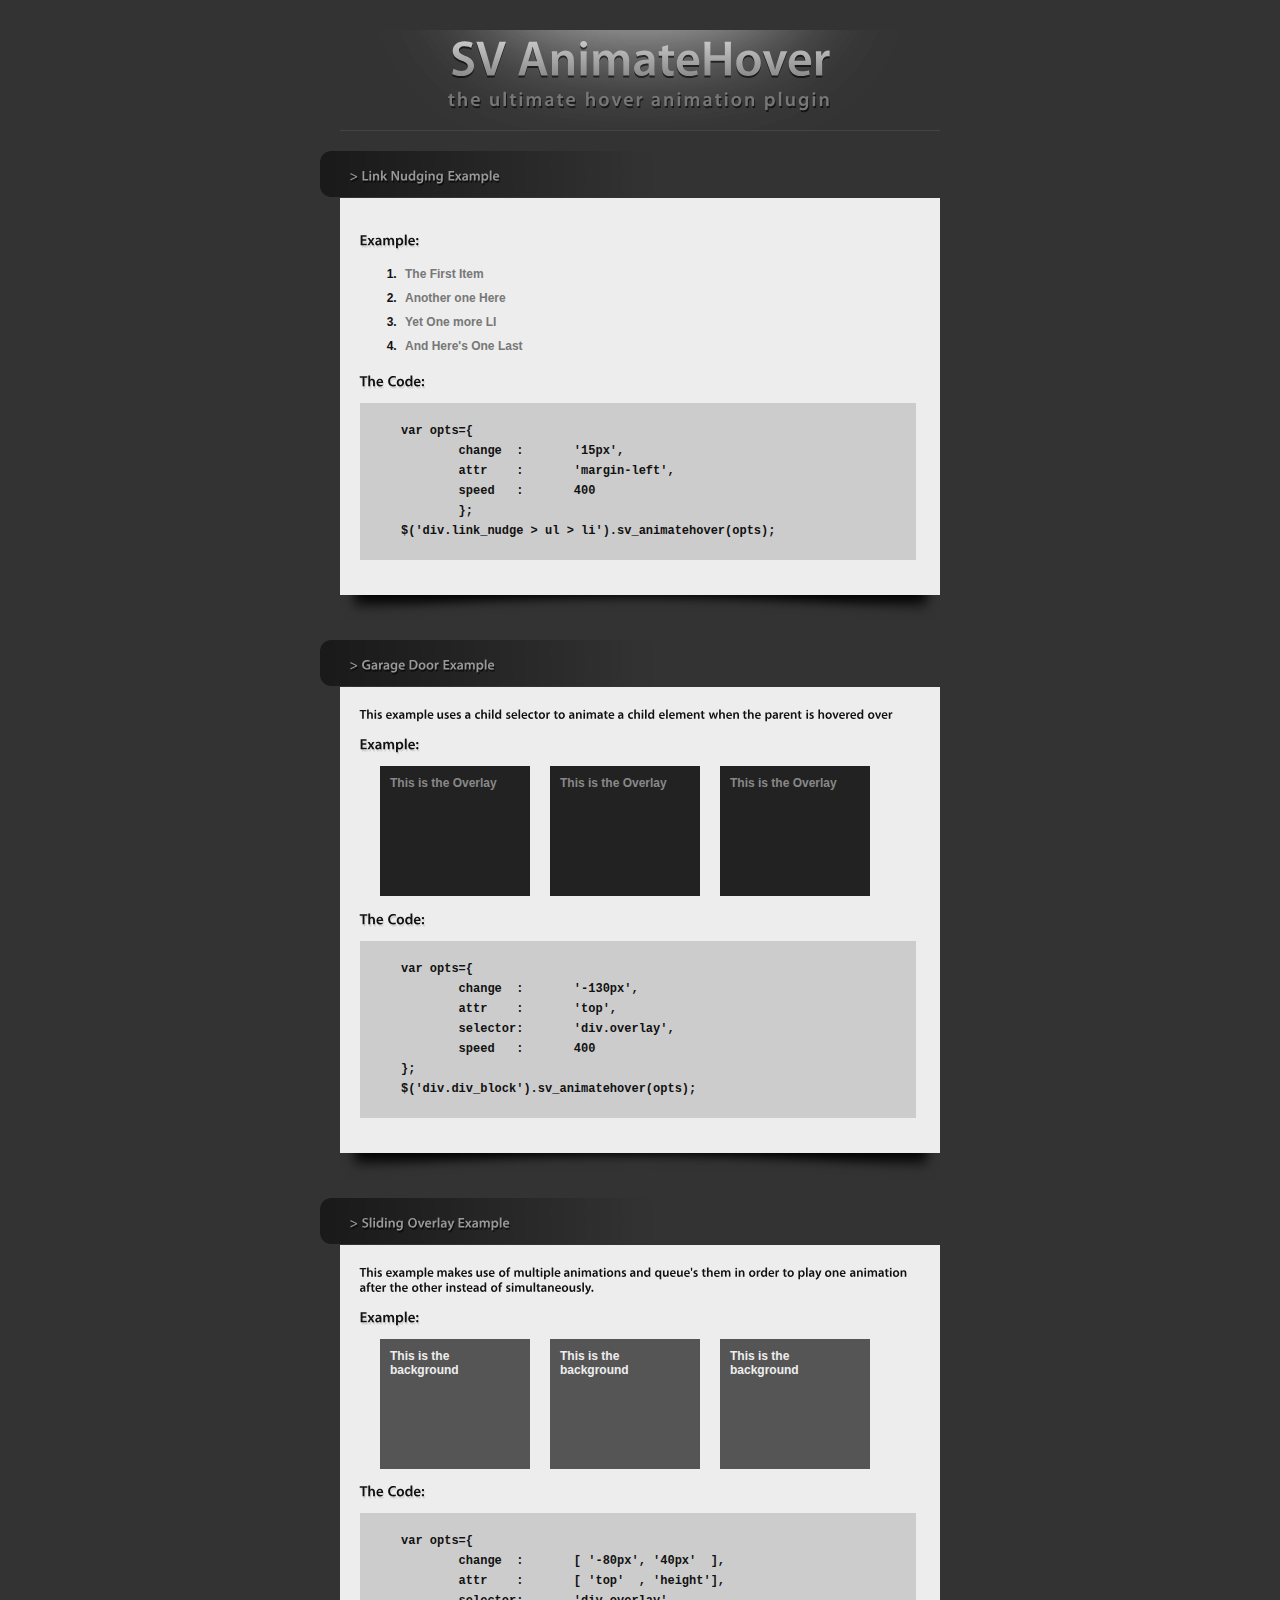
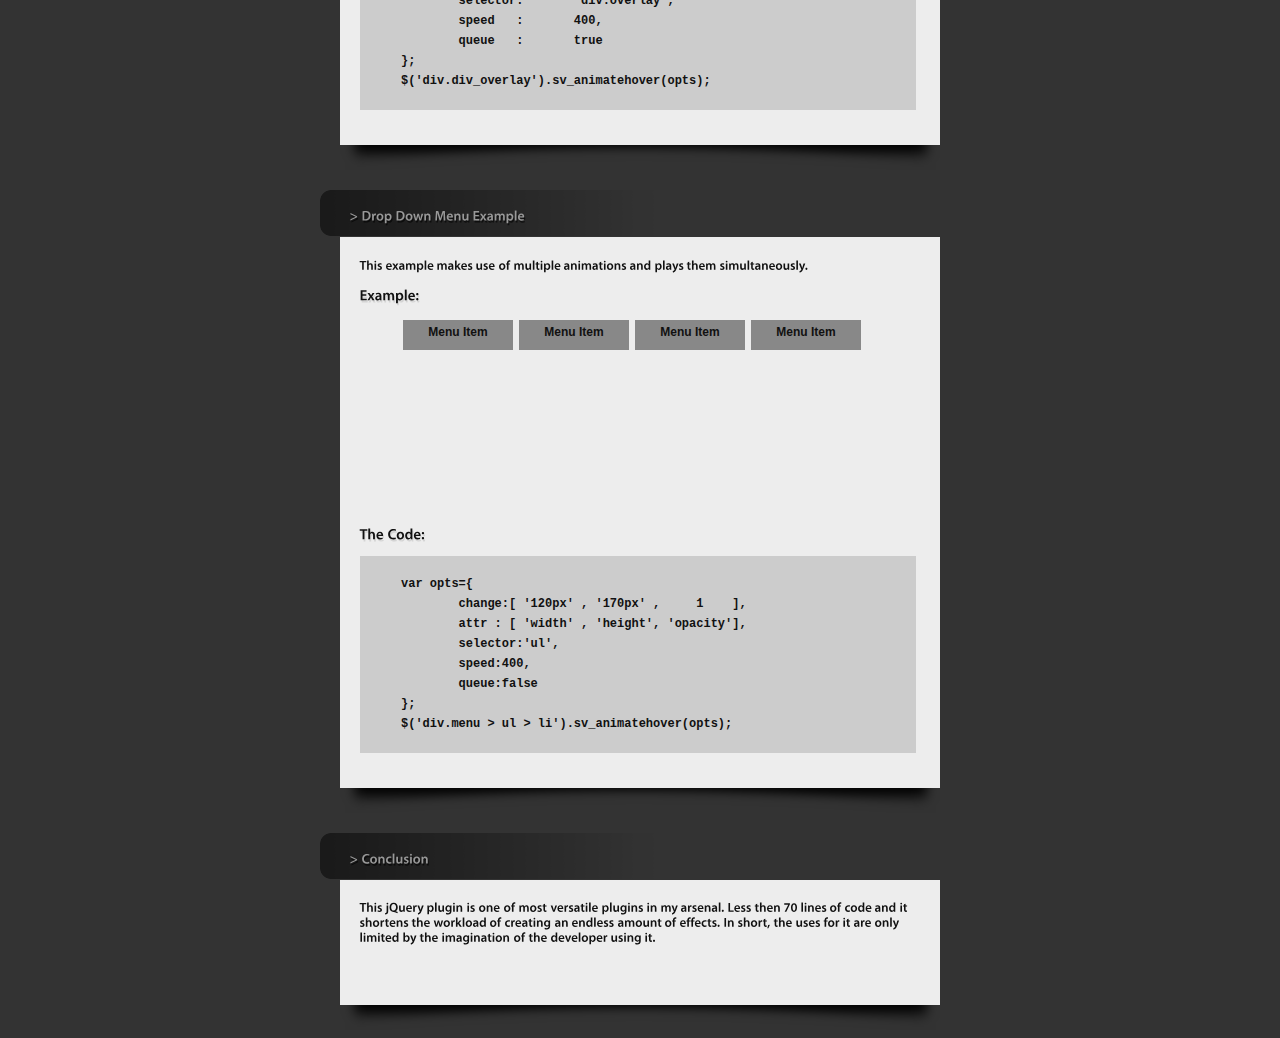
<file: hover/index.html>
<!DOCTYPE html PUBLIC "-//W3C//DTD XHTML 1.0 Strict//EN" "http://www.w3.org/TR/xhtml1/DTD/xhtml1-strict.dtd">
<html xmlns="http://www.w3.org/1999/xhtml" xml:lang="en">
<head>
	<meta http-equiv="Content-Type" content="text/html;charset=UTF-8" />
	<title>SV Hover Animate Plugin</title>
	<script type="text/javascript" src="./scripts/jquery-1.4.2.min.js"></script>
	<script type="text/javascript" src="./scripts/jquery.plugins.min.js"></script>
	
	<script type="text/javascript" src="./scripts/sv_initialize.js"></script>
	<link rel="stylesheet" href="./style.css" />
	
</head>
<body>
	<div class="header">
		<h1>
			<span class="big_text">
				SV AnimateHover
			</span>
			<span class="small_text">
				the ultimate hover animation plugin
			</span>
		</h1>
	</div>
	<div class="heading">
		<h2>> Link Nudging Example</h2>
	</div>
	<div class="block">
		<div class="top link_nudge">	
			<h3>Example:</h3>
				<ul>
					<li><a href="#"> The First Item</a></li>
					<li><a href="#"> Another one Here</a></li>
					<li><a href="#"> Yet One more LI</a></li>
					<li><a href="#"> And Here's One Last</a></li>
				</ul>	
			<h3>The Code:</h3>
			<pre><code>var opts={
	change	:	'15px',
	attr 	:	'margin-left',
	speed	:	400
	};
$('div.link_nudge > ul > li').sv_animatehover(opts);</code></pre>
		</div>	
		<div class="bottom"></div>	
	</div>
	
	
	<div class="heading">
		<h2>> Garage Door Example</h2>
	</div>
	<div class="block">
		<div class="top garage">	
			<p>This example uses a child selector to animate a child element when the parent is hovered over</p>
			<h3>Example:</h3>
			<div class="div_block">
				<div class="background">
					This is the background
				</div>
				<div class="overlay">
					This is the Overlay
				</div>
			</div>
			<div class="div_block">
				<div class="background">
					This is the background
				</div>
				<div class="overlay">
					This is the Overlay
				</div>
			</div>
			<div class="div_block">
				<div class="background">
					This is the background
				</div>
				<div class="overlay">
					This is the Overlay
				</div>
			</div>
			<div class="clear"></div>
			<h3>The Code:</h3>
						<pre><code>var opts={
	change	:	'-130px',
	attr 	:	'top',
	selector:	'div.overlay',
	speed	:	400
};
$('div.div_block').sv_animatehover(opts);</code></pre>
		
			
			
			
			
		</div>	
		<div class="bottom"></div>	
	</div>
	
	
	
	<div class="heading">
		<h2>> Sliding Overlay Example</h2>
	</div>
	<div class="block">
		<div class="top overlay">	
			<p>
				This example makes use of multiple animations and queue's them in order
				to play one animation after the other instead of simultaneously.
			</p>
			<h3>Example:</h3>
			
			<div class="div_block div_overlay">
				<div class="background">
					This is the background
				</div>
				<div class="overlay">
					This is the Overlay
				</div>
			</div>
			<div class="div_block div_overlay">
				<div class="background">
					This is the background
				</div>
				<div class="overlay">
					This is the Overlay
				</div>
			</div>
			<div class="div_block div_overlay">
				<div class="background">
					This is the background
				</div>
				<div class="overlay">
					This is the Overlay
				</div>
			</div>
			<div class="clear"></div>
			<h3>The Code:</h3>
						<pre><code>var opts={	
	change	:	[ '-80px', '40px'  ],
	attr 	: 	[ 'top'  , 'height'],
	selector:	'div.overlay',
	speed	:	400,
	queue	:	true
};
$('div.div_overlay').sv_animatehover(opts);</code></pre>
			
			
			
		</div>
		
		<div class="bottom"></div>	
	</div>
	
	
	
	<div class="heading">
		<h2>> Drop Down Menu Example</h2>
	</div>
	<div class="block">
		<div class="top overlay">	
			<p>
				This example makes use of multiple animations and plays them simultaneously.
			</p>
			<h3>Example:</h3>
			
			
			<div class="menu">
				<ul>
					<li> Menu Item
						<ul>
							<li>SubMenu Item</li>
							<li>SubMenu Item</li>
							<li>SubMenu Item</li>
							<li>SubMenu Item</li>
						</ul>	
					</li>
					<li> Menu Item
						<ul>
							<li>SubMenu Item</li>
							<li>SubMenu Item</li>
							<li>SubMenu Item</li>
							<li>SubMenu Item</li>
						</ul>	
					</li>
					<li> Menu Item
						<ul>
							<li>SubMenu Item</li>
							<li>SubMenu Item</li>
							<li>SubMenu Item</li>
							<li>SubMenu Item</li>
						</ul>	
					</li>
					<li> Menu Item
						<ul>
							<li>SubMenu Item</li>
							<li>SubMenu Item</li>
							<li>SubMenu Item</li>
							<li>SubMenu Item</li>
						</ul>	
					</li>
				</ul>			
			</div>
			
			
			
			<div class="clear"></div>
			<h3>The Code:</h3>
						<pre><code>var opts={
	change:[ '120px' , '170px' ,     1    ],
	attr : [ 'width' , 'height', 'opacity'],
	selector:'ul',
	speed:400,
	queue:false
};
$('div.menu > ul > li').sv_animatehover(opts);</code></pre>
			
			
			
		</div>
		
		<div class="bottom"></div>	
	</div>
	
	
	<div class="heading">
		<h2>> Conclusion</h2>
	</div>
	<div class="block">
		<div class="top overlay">	
			<p>
				This jQuery plugin is one of most versatile plugins in my arsenal. Less then
				70 lines of code and it shortens the workload of creating an endless amount
				of effects.	In short, the uses for it are only limited by the imagination of the developer
				using it.
			</p>			
		</div>		
		<div class="bottom"></div>	
	</div>
</body>
</html>
</file>
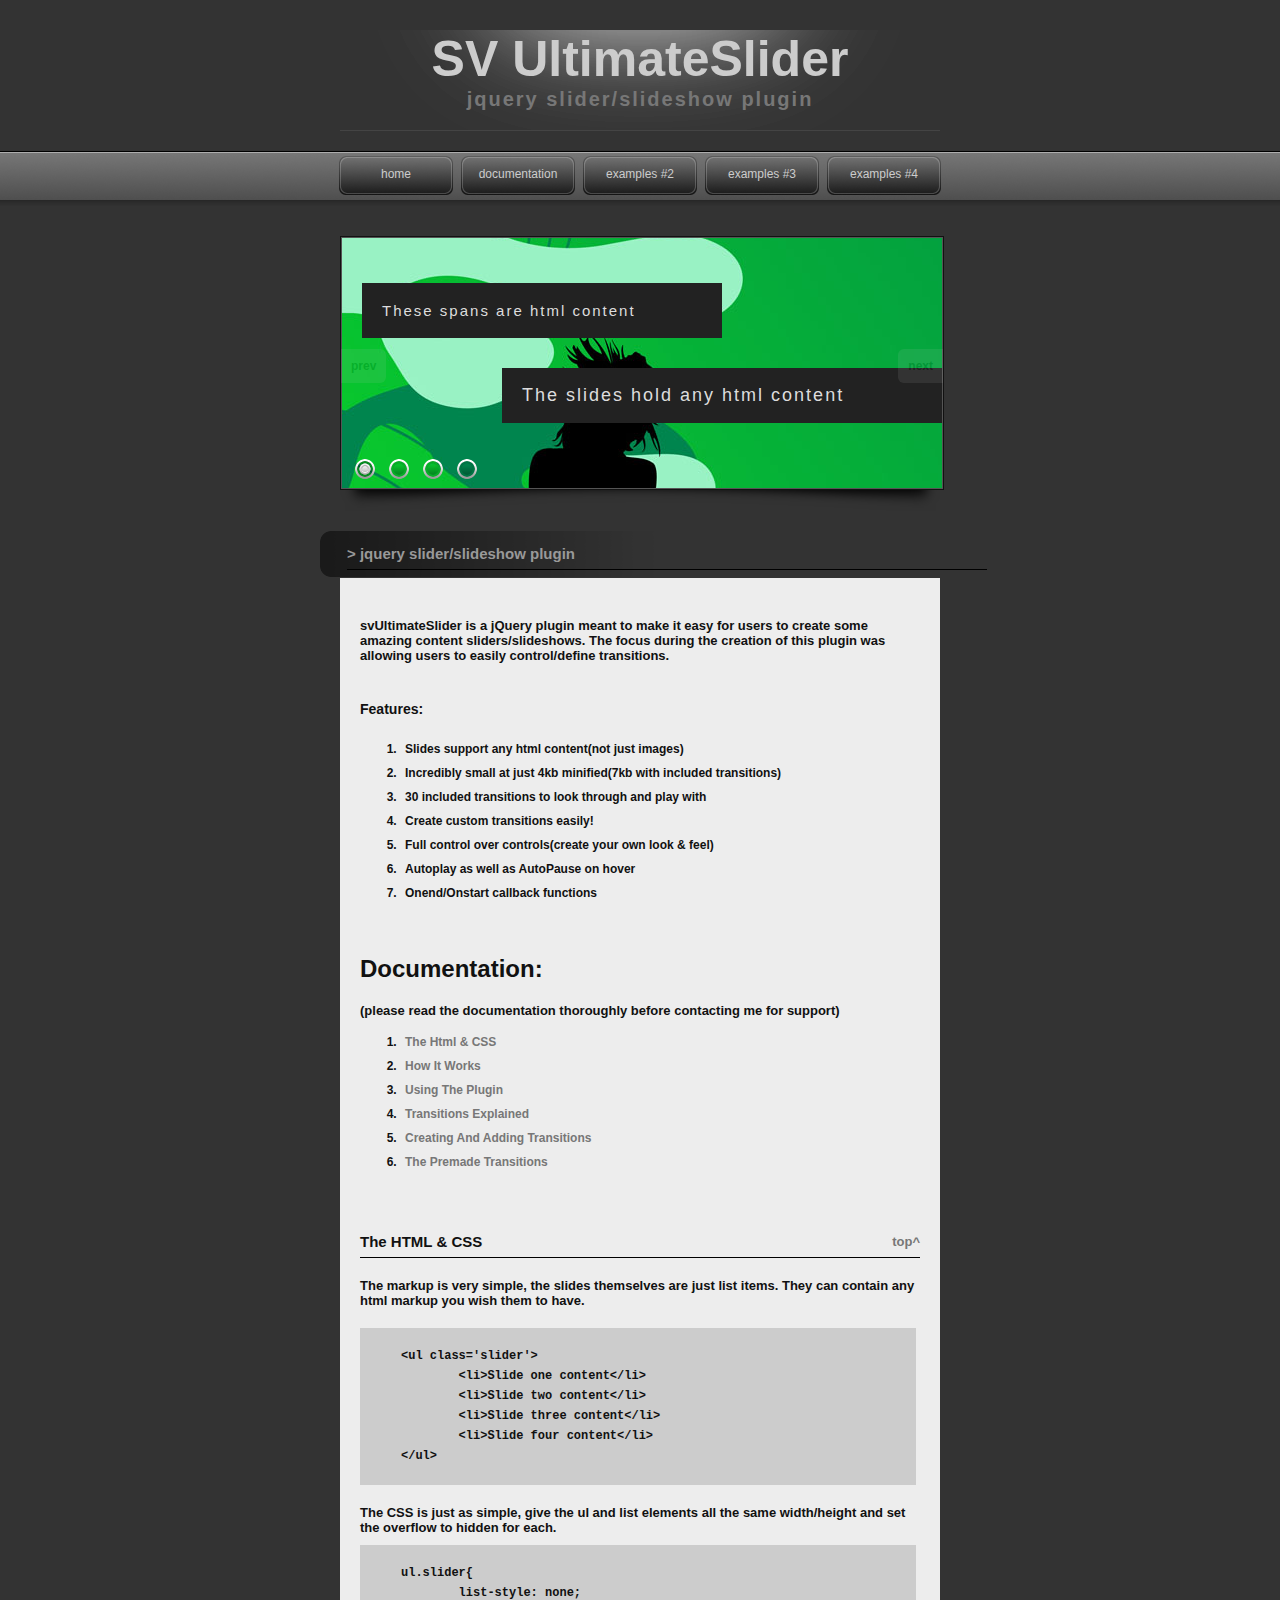
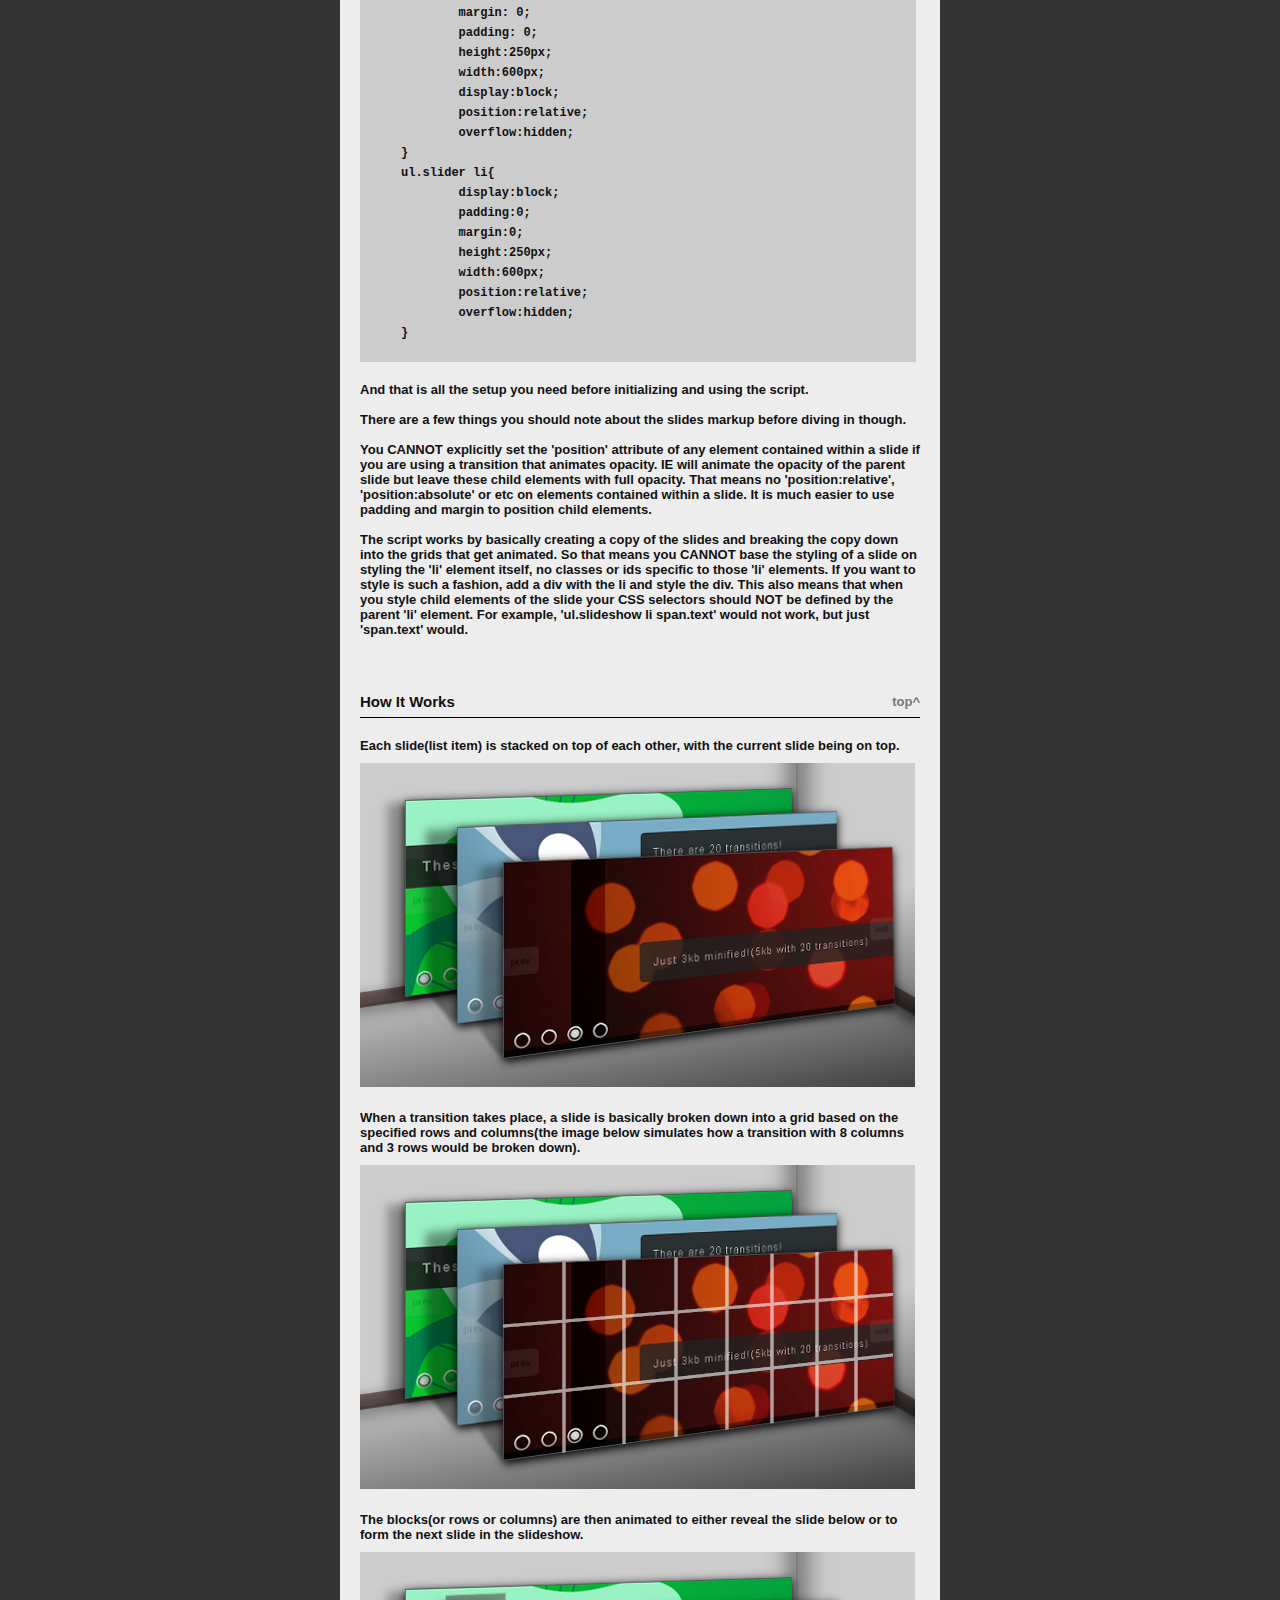
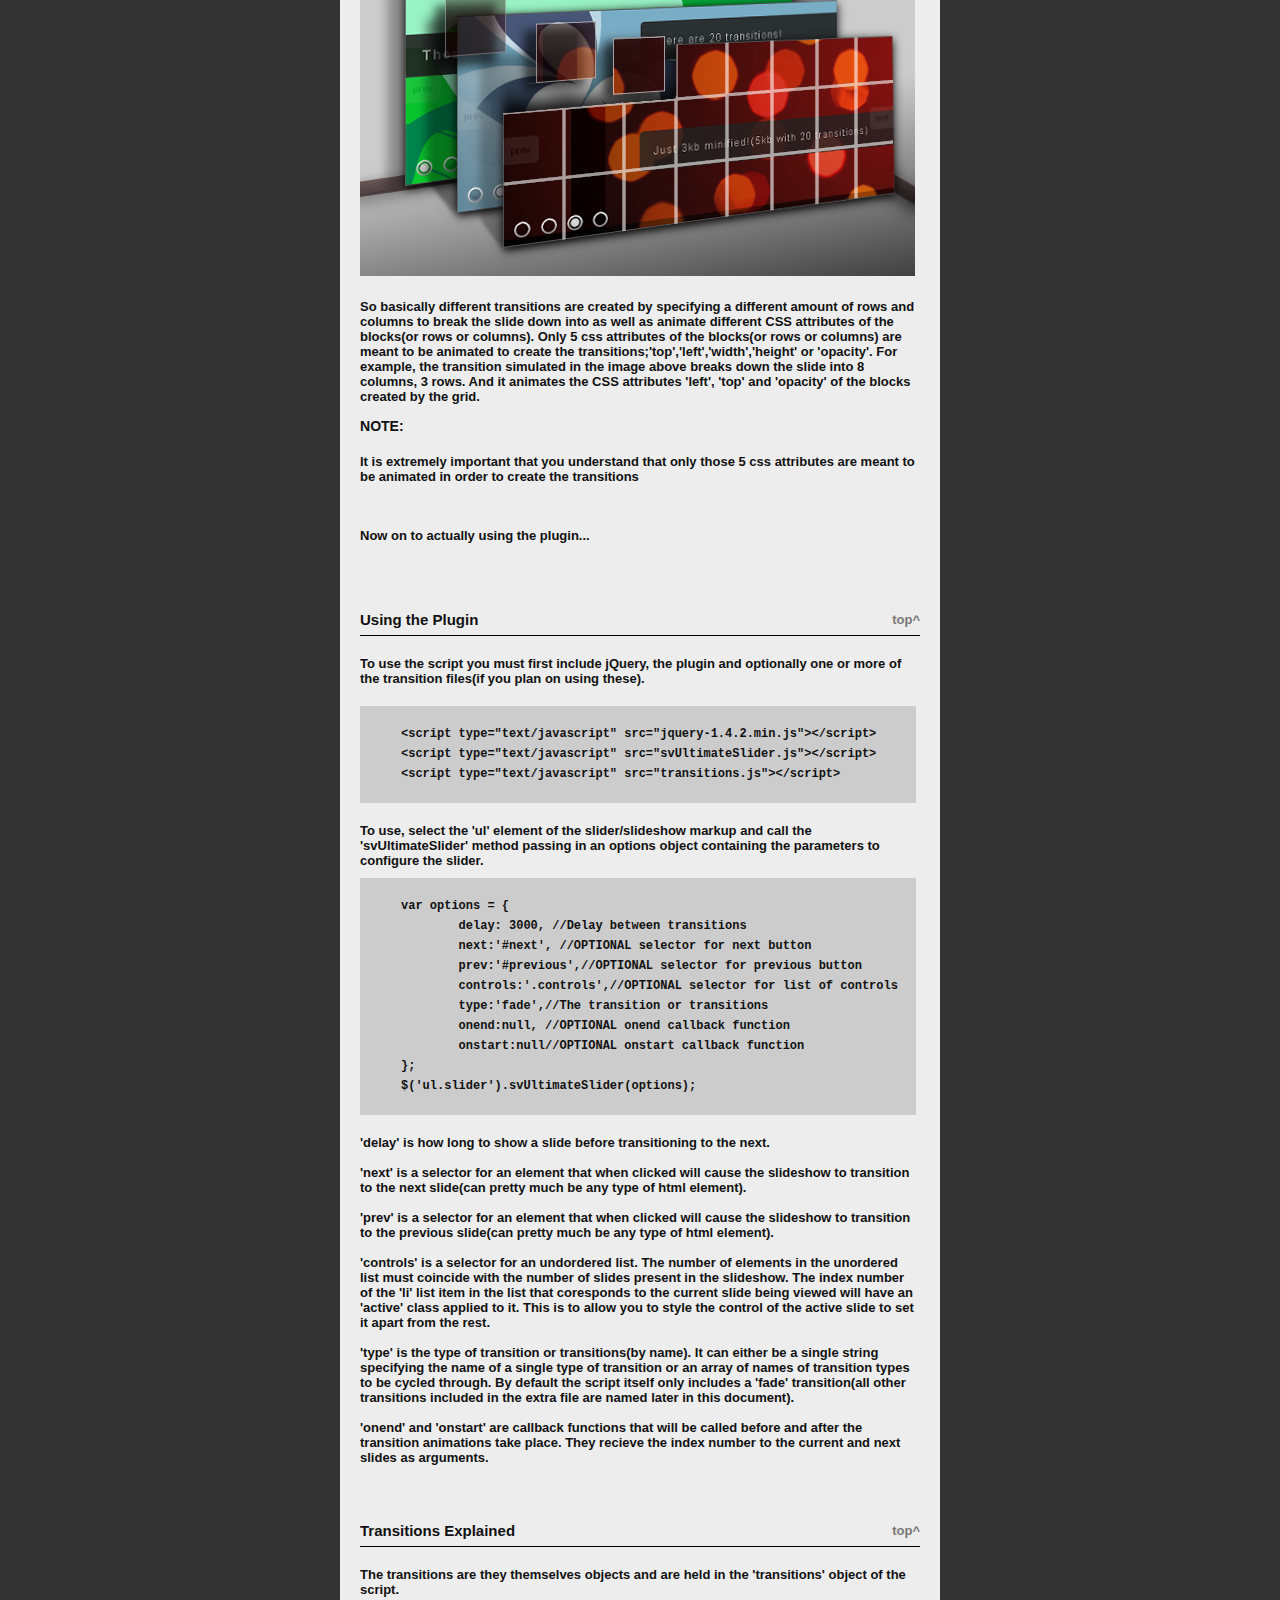
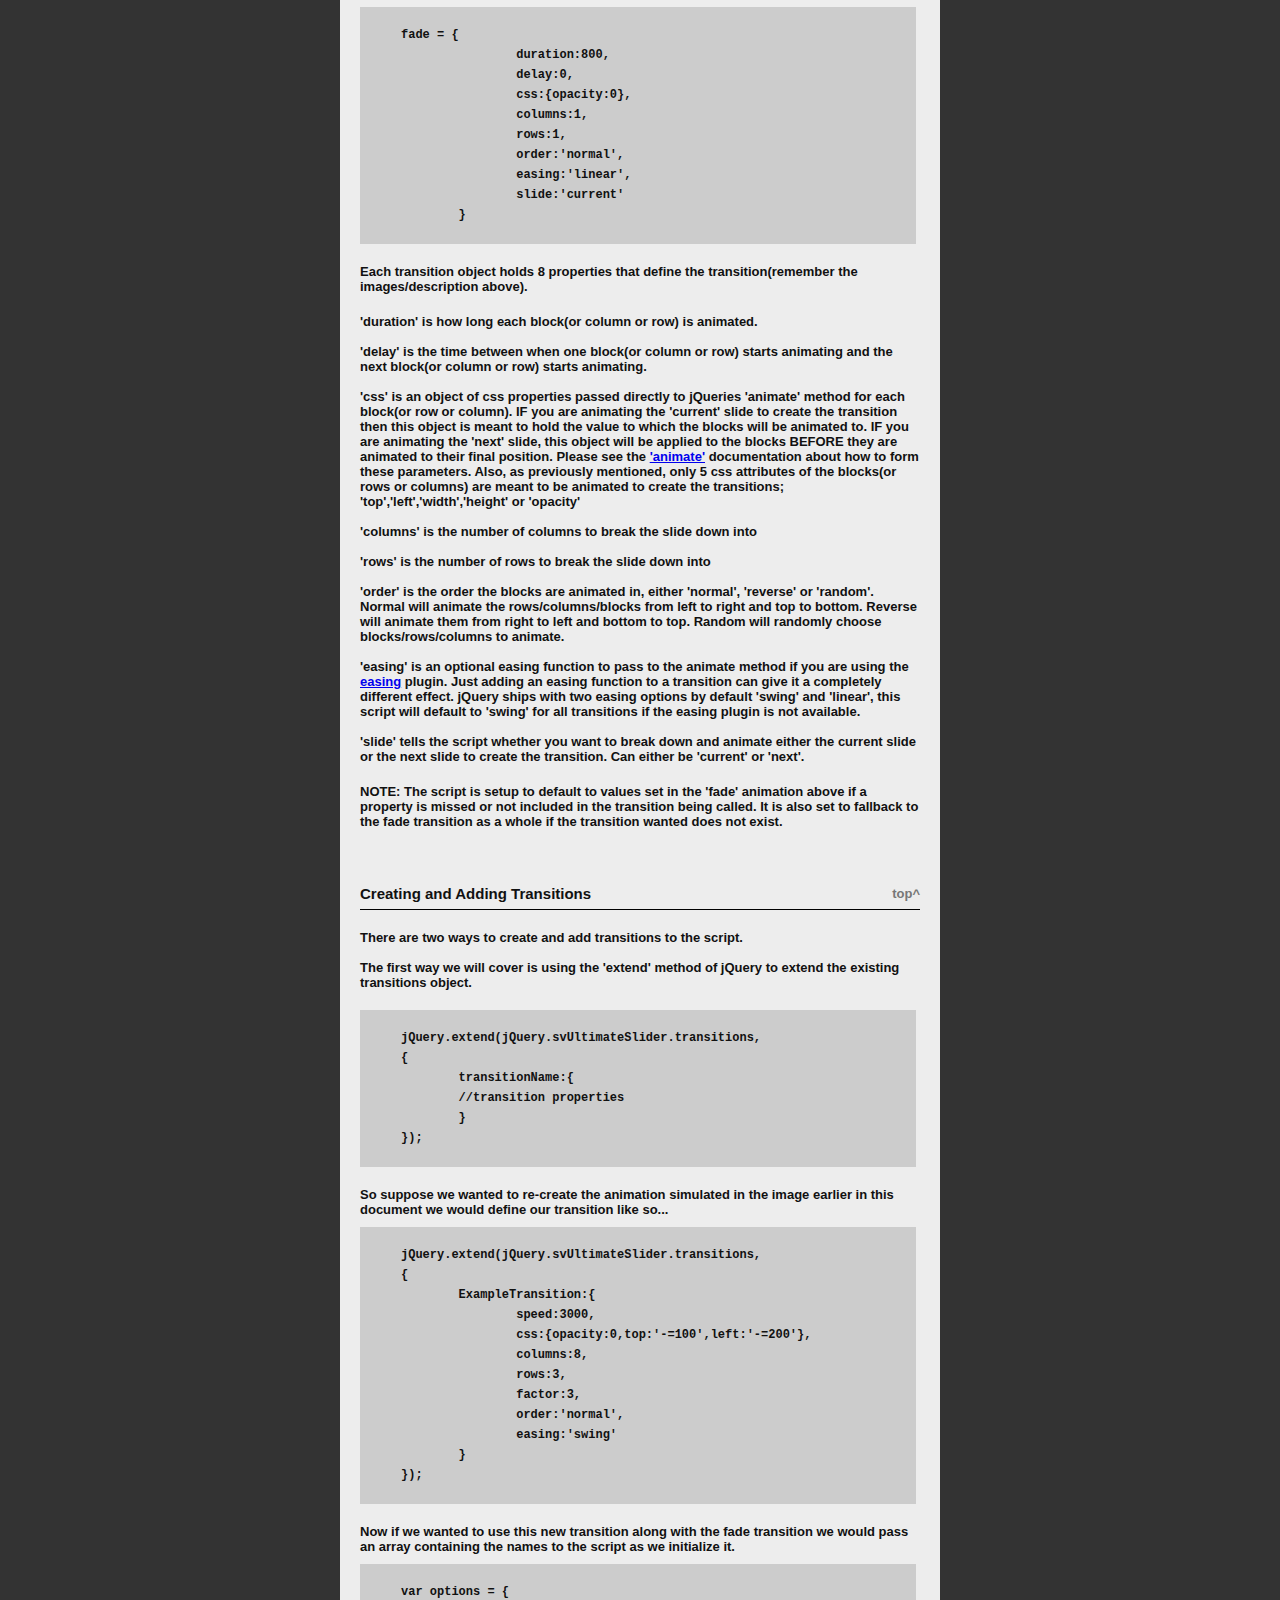
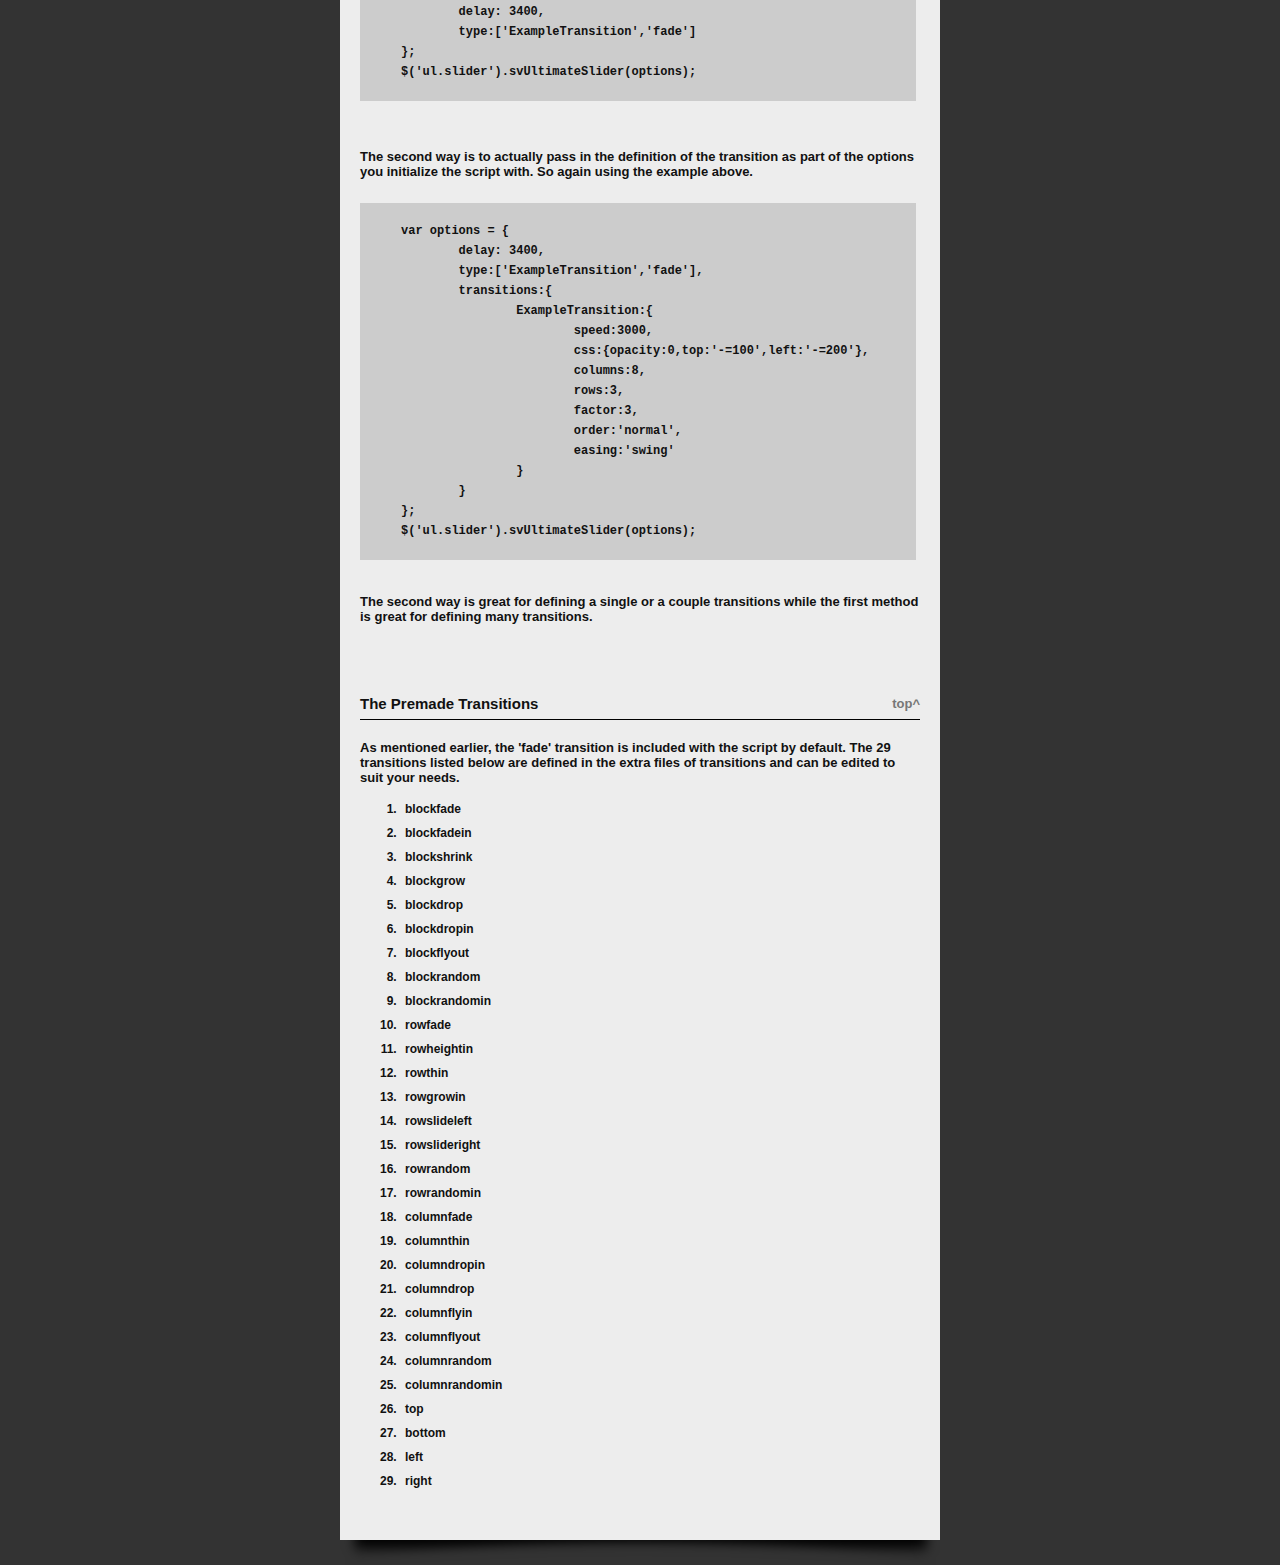
<file: svUltimateSlider/index.html>
<!DOCTYPE html PUBLIC "-//W3C//DTD XHTML 1.0 Strict//EN" "http://www.w3.org/TR/xhtml1/DTD/xhtml1-strict.dtd">
<html xmlns="http://www.w3.org/1999/xhtml" xml:lang="en">
<head>
	<meta http-equiv="Content-Type" content="text/html;charset=UTF-8" />
	<title>SV UltimateSlider Script</title>
	<script type="text/javascript" src="./scripts/jquery-1.4.2.min.js"></script>
	<script type="text/javascript" src="./scripts/jquery.svUltimateSlider.js"></script>
	<script type="text/javascript" src="./scripts/jquery.svUltimateSlider.transitions.js"></script>
	<script type="text/javascript" src="./scripts/page1.js"></script>
	
	<link rel="stylesheet" href="./css/style.css" />
	<link rel="stylesheet" href="./css/page1.css" />
	
	<script>
	</script>
</head>
<body>
	<div class="header">
		<h1>
			<span class="big_text">
				SV UltimateSlider
			</span>
			<span class="small_text">
				jquery slider/slideshow plugin
			</span>
		</h1>
	</div>
<div class='nav'>
	<ul>
		<li>
			<a href="index.html">home</a>
		</li>
		<li>
			<a href="#top">documentation</a>
		</li>
		<li>
			<a href="page2.html">examples #2</a>
		</li>
		<li>
			<a href="page3.html">examples #3</a>
		</li>
		<li>
			<a href="page4.html">examples #4</a>
		</li>
	</ul>
		
</div>

<div class='slideshow_shadow'>
<div class='slideshow_wrap'>
		<ul class='container first_example'>
			<li >
				<div class="slide slide1">
					<span class='slidetext'>
						These spans are html content
					</span>
					<span class='slidetext floatright'>
						The slides hold any html content
					</span>
				</div>
			</li>
			<li >
				<div class="slide slide2">
					<span class='slidetext hide'>
					</span>
					<span class='slidetext floatright'>
						There are 30 transitions!
					</span>
				</div>
			</li>
			<li >
				<div class="slide slide3">
					<span class='slidetext'>
						Use easing for added effect
					</span>
					<span class='slidetext floatright'>
						Create your own transitions!
					</span>
				</div>
			</li>
			<li >
				<div class="slide slide4">
					<span class='slidetext hide'>
					</span>
					<span class='slidetext floatright'>
						Just 4kb minified!(7kb w / transitions)
					</span>
				</div>
			</li>
		</ul>
		<ul class="controls first_example">
			<li class="control active"></li>
			<li class="control"></li>
			<li class="control"></li>
			<li class="control"></li>
		</ul>
		<div class="prev">prev</div>
		<div class="next">next</div>
</div>

</div>
	<div class="heading">
		<h2>> jquery slider/slideshow plugin</h2>
	</div>
	<div class="block">
		<div class="top">	
			<p>
			svUltimateSlider is a jQuery plugin meant to make it easy for users to create
			some amazing content sliders/slideshows. The focus during the creation of this
			plugin was allowing users to easily control/define transitions.
			</p><br/>
			<h3>Features:</h3>
			<p>
			<ul>
				<li>Slides support any html content(not just images)</li>
				<li>Incredibly small at just 4kb minified(7kb with included transitions)</li>
				<li>30 included transitions to look through and play with</li>
				<li>Create custom transitions easily!</li>
				<li>Full control over controls(create your own look & feel) </li>
				<li>Autoplay as well as AutoPause on hover</li>
				<li>Onend/Onstart callback functions</li>
			</ul>
			</p>
			<a name='top'></a>
			<br/>
			<h1>Documentation:</h1>
			<p>(please read the documentation thoroughly before contacting me for support)
			</p>
			<ul>
				<li>
					<a href="#csshtml">The Html &amp; CSS</a>
				</li>
				<li>
					<a href="#how">How It Works</a>
				</li>
				<li>
					<a href="#code">Using The Plugin</a>
				</li>
				<li>
					<a href="#trans">Transitions Explained</a>
				</li>
				<li>
					<a href="#trans2">Creating And Adding Transitions</a>
				</li>
				<li>
					<a href="#list">The Premade Transitions</a>
				</li>
			</ul><br/><br/>
			<a name='csshtml'></a>
			<h2>The HTML &amp; CSS<a href="#top">top^</a></h2>
			<p>
			The markup is very simple, the slides themselves are just list items. They can
			contain any html markup you wish them to have.
			<p>			
			<pre><code>&lt;ul class='slider'&gt;
	&lt;li&gt;Slide one content&lt;/li&gt;
	&lt;li&gt;Slide two content&lt;/li&gt;
	&lt;li&gt;Slide three content&lt;/li&gt;
	&lt;li&gt;Slide four content&lt;/li&gt;
&lt;/ul&gt;</code></pre>
			<p>The CSS is just as simple, give the ul and list elements all the same width/height and set the
			overflow to hidden for each.
			</p>
			<pre><code>ul.slider{	
	list-style: none;
	margin: 0;
	padding: 0;
	height:250px;
	width:600px;
	display:block;
	position:relative;
	overflow:hidden;
}
ul.slider li{
	display:block;
	padding:0;
	margin:0;
	height:250px;
	width:600px;
	position:relative;
	overflow:hidden;
}</code></pre>
<p> And that is all the setup you need before initializing and using
the script. 
<br/><br/>
There are a few things you should note about the slides markup before diving in though. 
<br/><br/>
You CANNOT explicitly set the 'position' attribute of any element contained within a slide if you are using a 
transition that animates opacity. IE will animate the opacity of the parent 
slide but leave these child elements with full opacity. That means no 'position:relative', 
'position:absolute' or etc on elements contained within a slide. It is much easier to use padding
and margin to position child elements.<br/><br/>
The script works by basically creating a copy of the slides and breaking
the copy down into the grids that get animated. So that means you CANNOT base
the styling of a slide on styling the 'li' element itself, no classes or ids specific to
those 'li' elements. If you want to style is such a fashion, add a div with the li and style the div.
This also means that when you style child elements of the slide your CSS selectors should NOT be
defined by the parent 'li' element. For example, 'ul.slideshow li span.text' would not work, but just 'span.text' would.
</p><br/><br/>
<a name='how'></a>
<h2>How It Works<a href="#top">top^</a></h2>
			
<p>
Each slide(list item) is stacked on top of each other, with the current slide being on top.
</p>
<img src="./images/stacks.png" alt=""/>
<p>When a transition takes place, a slide is basically broken down into a grid based on 
the specified rows and columns(the image below simulates how a transition with 8 columns and 3 rows would be broken down).</p>

<img src="./images/grids.png" alt=""/>
<p>The blocks(or rows or columns) are then animated to 
either reveal the slide below or to form the next slide in the slideshow.</p>

<img src="./images/animated.png" alt=""/>
<p>
So basically different transitions are created by specifying a different amount
of rows and columns to break the slide down into as well as animate different CSS attributes
of the blocks(or rows or columns). Only 5 css attributes of the blocks(or rows or columns) are meant to be animated to create 
the transitions;'top','left','width','height' or 'opacity'. For example, the transition simulated in the image above breaks
down the slide into 8 columns, 3 rows. And it animates the CSS attributes 'left', 'top' and 'opacity'
of the blocks created by the grid.

</p>
<h3>NOTE:</h3><p> It is extremely important that you understand that only those 5 css attributes are meant
to be animated in order to create the transitions</p>
<br/><p>
Now on to actually using the plugin...
<p>
<br/><br/>
<a name='code'></a>
<h2>Using the Plugin<a href="#top">top^</a></h2>
		
<p>
To use the script you must first include jQuery, the plugin and
optionally one or more of the transition files(if you plan on using these).
<p>

<pre><code>&lt;script type=&quot;text/javascript&quot; src=&quot;jquery-1.4.2.min.js&quot;&gt;&lt;/script&gt;
&lt;script type=&quot;text/javascript&quot; src=&quot;svUltimateSlider.js&quot;&gt;&lt;/script&gt;
&lt;script type=&quot;text/javascript&quot; src=&quot;transitions.js&quot;&gt;&lt;/script&gt;</code></pre>

<p>
To use, select the 'ul' element of the slider/slideshow markup and
call the 'svUltimateSlider' method passing in an options object containing
the parameters to configure the slider.
</p> 
<pre><code>var options = {
	delay: 3000, //Delay between transitions
	next:'#next', //OPTIONAL selector for next button
	prev:'#previous',//OPTIONAL selector for previous button
	controls:'.controls',//OPTIONAL selector for list of controls
	type:'fade',//The transition or transitions
	onend:null, //OPTIONAL onend callback function
	onstart:null//OPTIONAL onstart callback function
};
$('ul.slider').svUltimateSlider(options);</code></pre>
<p>
'delay' is how long to show a slide before transitioning to the next.
<br/><br/>
'next' is a selector for an element that when clicked will cause the slideshow to transition
to the next slide(can pretty much be any type of html element).
<br/><br/>
'prev' is a selector for an element that when clicked will cause the slideshow to transition
to the previous slide(can pretty much be any type of html element).
<br/><br/>
'controls' is a selector for an undordered list. The number of elements in the unordered list
must coincide with the number of slides present in the slideshow. The index number of the 'li' list item
in the list that coresponds to the current slide being viewed will have an 'active' class applied to it.
This is to allow you to style the control of the active slide to set it apart from the rest.
<br/><br/>
'type' is the type of transition or transitions(by name). It can either be a single string specifying
the name of a single type of transition or an array of names of transition types to be cycled through. By default
the script itself only includes a 'fade' transition(all other transitions included in the extra file are
named later in this document).
<br/><br/>
'onend' and 'onstart' are callback functions that will be called before and after the transition animations take place.
They recieve the index number to the current and next slides as arguments.

</p>	
	
<br/><br/>
<a name='trans'></a>
<h2>Transitions Explained<a href="#top">top^</a></h2>
			
<p>
The transitions are they themselves objects and are held in
the 'transitions' object of the script.

</p>	
<pre><code>fade = {
		duration:800,
		delay:0,
		css:{opacity:0},
		columns:1,
		rows:1,
		order:'normal',
		easing:'linear',
		slide:'current'
	}</code></pre>		
<p>
Each transition object holds 8 properties that define the
transition(remember the images/description above).
</p>
<p>
'duration' is how long each block(or column or row) is animated.
<br/><br/>
'delay' is the time between when one block(or column or row) starts animating and the next block(or column or row) starts animating.
<br/><br/>
'css' is an object of css properties passed directly to jQueries 'animate' method
for each block(or row or column). IF you are animating the 'current' slide to create
the transition then this object is meant to hold the value to which the blocks will be animated
to. IF you are animating the 'next' slide, this object will be applied to the blocks BEFORE they are
animated to their final position. Please see the <a href='http://api.jquery.com/animate/'>'animate'</a> documentation about how to form these parameters. Also, as previously
mentioned, only 5 css attributes of the blocks(or rows or columns) are meant to be animated to create 
the transitions; 'top','left','width','height' or 'opacity'
<br/><br/>
'columns' is the number of columns to break the slide down into
<br/><br/>
'rows' is the number of rows to break the slide down into
<br/><br/>
'order' is the order the blocks are animated in, either 'normal', 'reverse' or 'random'. Normal will animate the rows/columns/blocks from left to right and top to bottom. Reverse will animate them from right to left and bottom to top. Random will randomly
choose blocks/rows/columns to animate.
<br/><br/>
'easing' is an optional easing function to pass to the animate method if you are using the <a href='http://gsgd.co.uk/sandbox/jquery/easing/'>easing</a> plugin.
Just adding an easing function to a transition can give it a completely different effect. jQuery ships with two easing options by default 'swing' and 'linear', this script will default to 'swing' for all transitions if the easing plugin is not
available.
<br/><br/>
'slide' tells the script whether you want to break down and animate either the current slide or the next slide to create the transition. Can either be 'current' or 'next'.
</p>
<p><strong>NOTE:</strong>
The script is setup to default to values set in the 'fade' animation above if a property is missed or not included in
the transition being called. It is also set to fallback to the fade transition as a whole if the transition wanted does not exist.
</p>	
			
<br/><br/>
<a name='trans2'></a>
<h2>Creating and Adding Transitions<a href="#top">top^</a></h2>
	
<p>
There are two ways to create and add transitions to the script.<br/><br/>
The first way we will cover is using the 'extend' method of jQuery
 to extend the existing transitions object.

<p>	
<pre><code>jQuery.extend(jQuery.svUltimateSlider.transitions,
{			
	transitionName:{
	//transition properties
	}
});</code></pre>
<p>So suppose we wanted to re-create the animation simulated in the image
earlier in this document we would define our transition like so...
</p>

<pre><code>jQuery.extend(jQuery.svUltimateSlider.transitions,
{			
	ExampleTransition:{
		speed:3000,
		css:{opacity:0,top:'-=100',left:'-=200'},
		columns:8,
		rows:3,
		factor:3,
		order:'normal',
		easing:'swing'
	}
});</code></pre>
<p>Now if we wanted to use this new transition along with the fade transition we 
would pass an array containing the names to the script as we initialize it.
</p>


<pre><code>var options = {
	delay: 3400,
	type:['ExampleTransition','fade']
};
$('ul.slider').svUltimateSlider(options);</code></pre>
<br/><br/>
<p>
The second way is to actually pass in the definition of the transition as part
of the options you initialize the script with. So again using the example above.
</p><br/><pre><code>var options = {
	delay: 3400,
	type:['ExampleTransition','fade'],
	transitions:{			
		ExampleTransition:{
			speed:3000,
			css:{opacity:0,top:'-=100',left:'-=200'},
			columns:8,
			rows:3,
			factor:3,
			order:'normal',
			easing:'swing'
		}
	}
};
$('ul.slider').svUltimateSlider(options);</code></pre>
<br/>
<p>
The second way is great for defining a single or a couple transitions while
the first method is great for defining many transitions.

</p><br/><br/><br/>
			<a name='list'></a>
			<h2>The Premade Transitions<a href="#top">top^</a></h2>
			
<p>As mentioned earlier, the 'fade' transition is included with the script
by default. The 29 transitions listed below are defined in the extra files of transitions 
and can be edited to suit your needs.
<ul>
	<li>blockfade</li>
	<li>blockfadein</li>
	<li>blockshrink</li>
	<li>blockgrow</li>
	<li>blockdrop</li>
	<li>blockdropin</li>
	<li>blockflyout</li>
	<li>blockrandom</li>
	<li>blockrandomin</li>
	<li>rowfade</li>
	<li>rowheightin</li>
	<li>rowthin</li>
	<li>rowgrowin</li>
	<li>rowslideleft</li>
	<li>rowslideright</li>
	<li>rowrandom</li>
	<li>rowrandomin</li>
	<li>columnfade</li>
	<li>columnthin</li>
	<li>columndropin</li>
	<li>columndrop</li>
	<li>columnflyin</li>
	<li>columnflyout</li>
	<li>columnrandom</li>
	<li>columnrandomin</li>
	<li>top</li>
	<li>bottom</li>
	<li>left</li>
	<li>right</li>
</ul>
		
		
		
		
		
		</div>	
		<div class="bottom"></div>	
	</div>
	
	
	

</body>
</html>
</file>
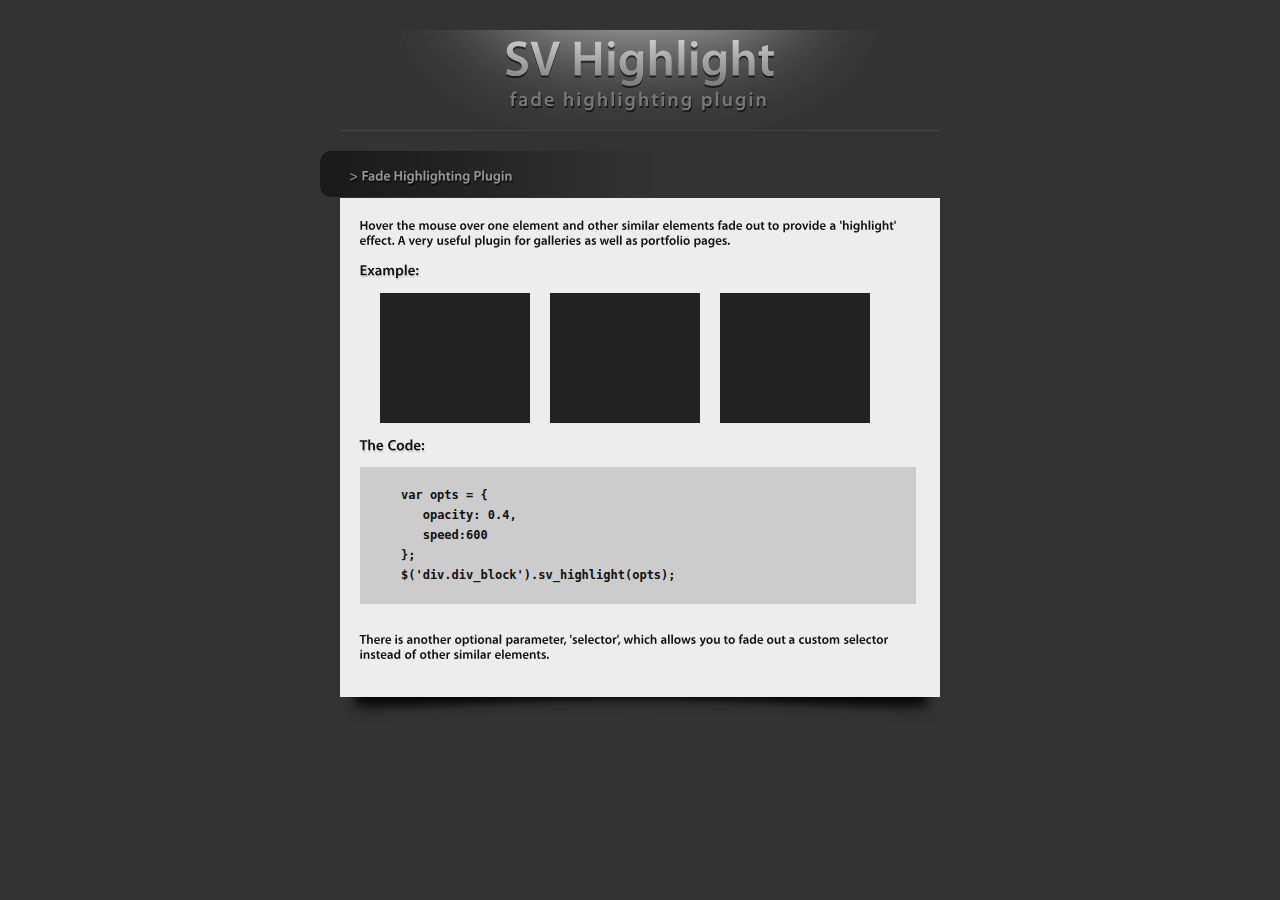
<file: animateHover/highlight/index.html>
<!DOCTYPE html PUBLIC "-//W3C//DTD XHTML 1.0 Strict//EN" "http://www.w3.org/TR/xhtml1/DTD/xhtml1-strict.dtd">
<html xmlns="http://www.w3.org/1999/xhtml" xml:lang="en">
<head>
	<meta http-equiv="Content-Type" content="text/html;charset=UTF-8" />
	<title>SV Highlight Plugin</title>
	<script type="text/javascript" src="./scripts/jquery-1.4.2.min.js"></script>
	<script type="text/javascript" src="./scripts/jquery.plugins.min.js"></script>
	
	<script type="text/javascript" src="./scripts/sv_initialize.js"></script>
	<link rel="stylesheet" href="./style.css" />
	
</head>
<body>
	<div class="header">
		<h1>
			<span class="big_text">
				SV Highlight
			</span>
			<span class="small_text">
				fade highlighting plugin
			</span>
		</h1>
	</div>
	

	
	<div class="heading">
		<h2>> Fade Highlighting Plugin</h2>
	</div>
	<div class="block">
		<div class="top">	
			<p>
			Hover the mouse over one element and other similar elements fade out to provide a 'highlight' effect.
			A very useful plugin for galleries as well as portfolio pages.
			</p>
			<h3>Example:</h3>
			<div class="div_block">
			</div>
			<div class="div_block">
			</div>
			<div class="div_block">
			</div>
			<div class="clear"></div>
			<h3>The Code:</h3>
			<pre><code>var opts = {
   opacity: 0.4,
   speed:600
};
$('div.div_block').sv_highlight(opts);</code></pre>
		
			
			<br/><br/>
			<p>
			There is another optional parameter, 'selector', which allows
			you to fade out a custom selector instead of other similar elements.
			</p>			
		</div>	
		<div class="bottom"></div>	
	</div>
	
	
	

</body>
</html>
</file>
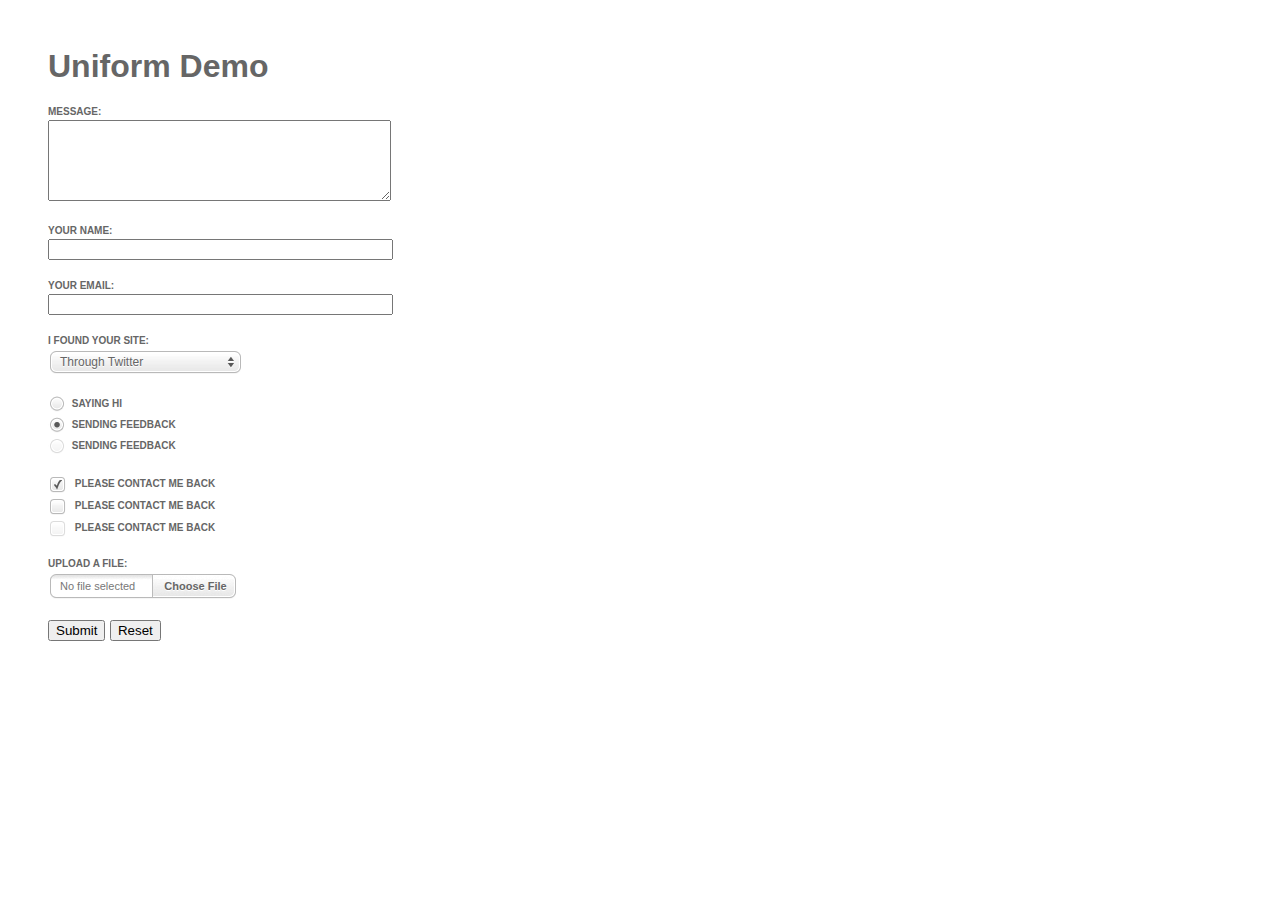
<file: SV FORM2/form.html>
<!doctype html>
<html>
	<head>
		<meta charset="utf-8"/>
		
		<title></title>
		<link rel="stylesheet" media="all" href="./default.css"/>
   <!-- <link rel="stylesheet" href="uniform.agent.css" type="text/css" media="screen">-->
		<!-- jQuery library & third party jQuery plugins -->
   		<script src="./jQuery.js"></script>
   		<!-- sv designed plugins and scripts -->
   		<script src="./form.js"></script>
		
		
		 <style type="text/css" media="screen">
      body {
        font-family: "Helvetica Neue", Helvetica, Arial, sans-serif;
        color: #666;
        padding: 40px;
      }
      h1 {
        margin-top: 0;
      }
      ul {
        list-style: none;
        padding: 0;
        margin: 0;
      }
      li {
        margin-bottom: 20px;
        clear: both;
      }
      label {
        font-size: 10px;
        font-weight: bold;
        text-transform: uppercase;
        display: block;
        margin-bottom: 3px;
        clear: both;
      }
    </style>
   		<!-- theme specific code -->
   		<script>


		$(document).ready(function() {
			$('input[type=checkbox], input[type=radio], input[type=file], select').toolbox('form');

		});
	
   		</script>

	</head>
	<body>
    <h1>Uniform Demo</h1>
    <form>
      <ul>
        <li><label>Message:</label><textarea cols="40" rows="5"></textarea></li>
        <li><label>Your Name:</label><input type="text" size="40"/></li>
        <li><label>Your Email:</label><input type="email" size="40"/></li>
        <li>
          <label>I found your site:</label>
          <select>
            <option>Through Google</option>
            <option selected="selected">Through Twitter</option>
            <option>Other&hellip;</option>
            <option>&lt;Hi&gt;</option>
          </select>
        </li>
        <li>
          <label><input type="radio" name="radio" /> Saying hi</label>
          <label><input type="radio" name="radio" checked="checked" /> Sending feedback</label>
          <label><input type="radio" name="radio" disabled="disabled"/> Sending feedback</label>
        </li>
        <li>
          <label><input type="checkbox"  name="checkbox1" checked="checked" value="1" /> Please contact me back</label>
          <label><input type="checkbox"  name="checkbox1" value="2"/> Please contact me back</label>
          <label><input type="checkbox"  name="checkbox1" value="3" disabled="disabled" /> Please contact me back</label>
        </li>
        <li>
          <label>Upload a file:</label>
          <input type="file" />
        </li>
        <li>
          <input type="submit" />
          <input type="reset" />
        </li>
      </ul>
    </form>
	</body>
</html>
</file>
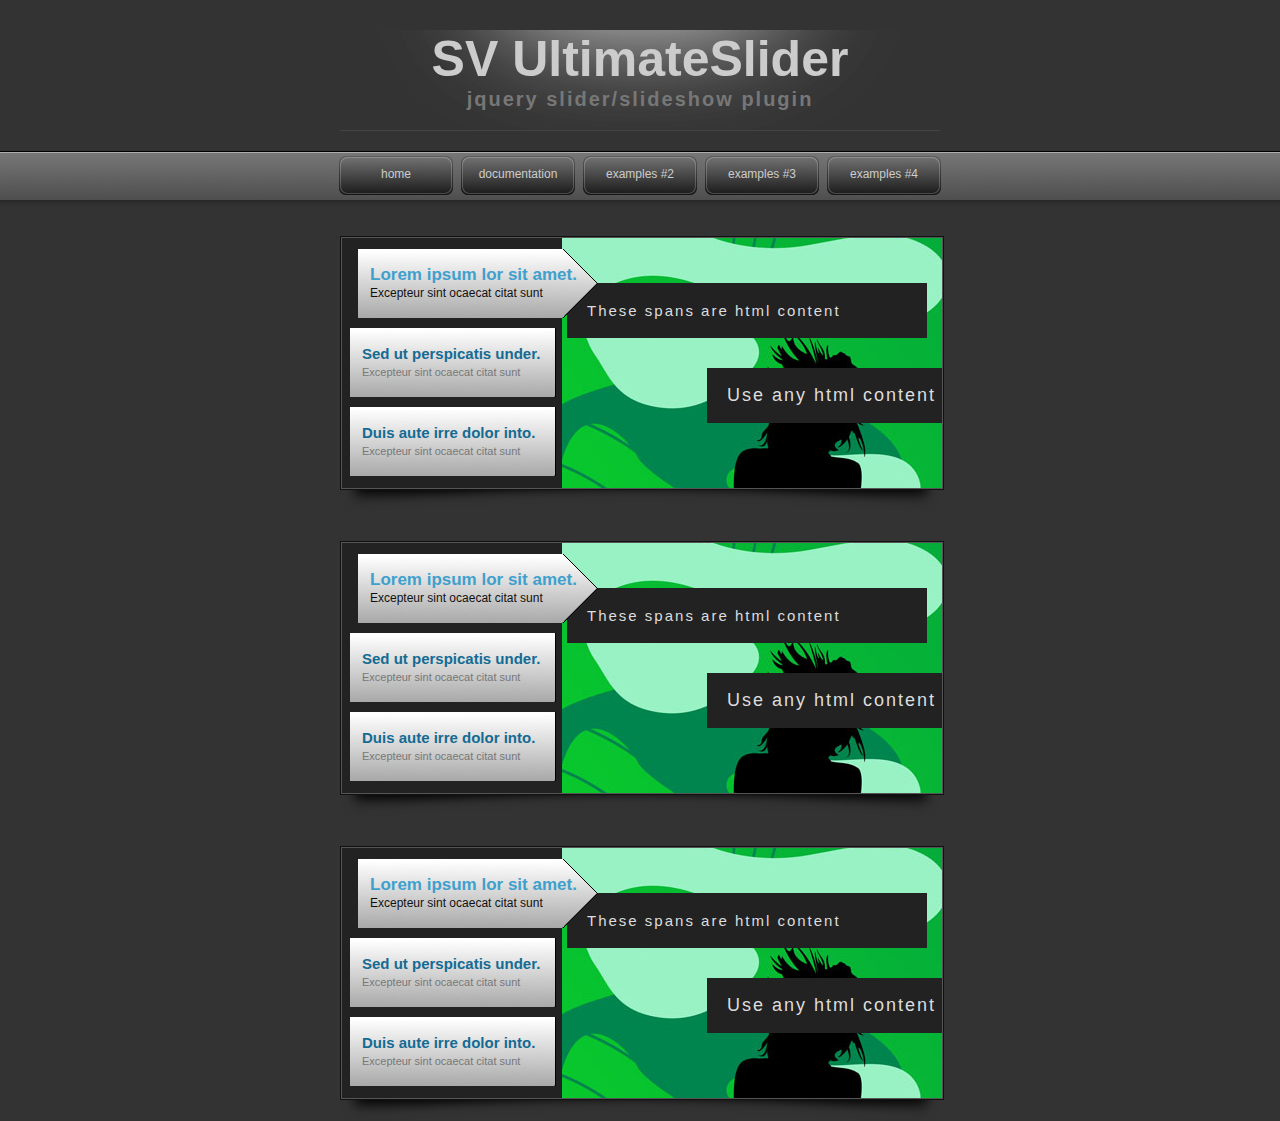
<file: svUltimateSlider/page2.html>
<!DOCTYPE html PUBLIC "-//W3C//DTD XHTML 1.0 Strict//EN" "http://www.w3.org/TR/xhtml1/DTD/xhtml1-strict.dtd">
<html xmlns="http://www.w3.org/1999/xhtml" xml:lang="en">
<head>
	<meta http-equiv="Content-Type" content="text/html;charset=UTF-8" />
	<title>SV UltimateSlider Script</title>
	<script type="text/javascript" src="./scripts/jquery-1.4.2.min.js"></script>
	<script type="text/javascript" src="./scripts/jquery.plugins.min.js"></script>
	<script type="text/javascript" src="./scripts/jquery.svUltimateSlider.js"></script>
	<script type="text/javascript" src="./scripts/jquery.svUltimateSlider.transitions.js"></script>
	<script type="text/javascript" src="./scripts/page2.js"></script>
	
	<link rel="stylesheet" href="./css/style.css" />
	<link rel="stylesheet" href="./css/page2.css" />
	
	
</head>
<body>
	<div class="header">
		<h1>
			<span class="big_text">
				SV UltimateSlider
			</span>
			<span class="small_text">
				jquery slider/slideshow plugin
			</span>
		</h1>
	</div>
	
<div class='nav'>
	<ul>
		<li>
			<a href="index.html">home</a>
		</li>
		<li>
			<a href="index.html#top">documentation</a>
		</li>
		<li>
			<a href="page2.html">examples #2</a>
		</li>
		<li>
			<a href="page3.html">examples #3</a>
		</li>
		<li>
			<a href="page4.html">examples #4</a>
		</li>
	</ul>
		
</div>
<div class='slideshow_shadow'>
<div class='slideshow_wrap'>
		<ul class='container page3 fifth_example'>
			<li >
				<div class="slide slide1">
					<span class='slidetext'>
						These spans are html content
					</span>
					<span class='slidetext floatright'>
						Use any html content
					</span>
				</div>
			</li>
			<li >
				<div class="slide slide2">
					<span class='slidetext hide'>
					</span>
					<span class='slidetext floatright'>
						30 transitions!
					</span>
				</div>
			</li>
			<li >
				<div class="slide slide3">
					<span class='slidetext'>
						Use easing for added effect
					</span>
					<span class='slidetext floatright'>
						Build custom effects!
					</span>
				</div>
			</li>
		</ul>
		<ul class="controls third_controls one">
			<li class="control active">			
				<h2>Lorem ipsum lor sit amet.</h2>
				<p>Excepteur sint ocaecat citat sunt</p>
			</li>
			<li class="control">
				<h2>Sed ut perspicatis under.</h2>
				<p>Excepteur sint ocaecat citat sunt</p>
			</li>
			<li class="control">
				<h2>Duis aute irre dolor into.</h2>
				<p>Excepteur sint ocaecat citat sunt</p>
			</li>
		</ul>
</div>

</div>
<div class='slideshow_shadow'>
<div class='slideshow_wrap'>
		<ul class='container page3 sixth_example'>
			<li >
				<div class="slide slide1">
					<span class='slidetext'>
						These spans are html content
					</span>
					<span class='slidetext floatright'>
						Use any html content
					</span>
				</div>
			</li>
			<li >
				<div class="slide slide2">
					<span class='slidetext hide'>
					</span>
					<span class='slidetext floatright'>
						30 transitions!
					</span>
				</div>
			</li>
			<li >
				<div class="slide slide3">
					<span class='slidetext'>
						Use easing for added effect
					</span>
					<span class='slidetext floatright'>
						Build custom effects!
					</span>
				</div>
			</li>
		</ul>
		<ul class="controls third_controls two">
			<li class="control active">			
				<h2>Lorem ipsum lor sit amet.</h2>
				<p>Excepteur sint ocaecat citat sunt</p>
			</li>
			<li class="control">
				<h2>Sed ut perspicatis under.</h2>
				<p>Excepteur sint ocaecat citat sunt</p>
			</li>
			<li class="control">
				<h2>Duis aute irre dolor into.</h2>
				<p>Excepteur sint ocaecat citat sunt</p>
			</li>
		</ul>
</div>

</div>



<div class='slideshow_shadow'>
<div class='slideshow_wrap'>
		<ul class='container page3 seventh_example'>
			<li >
				<div class="slide slide1">
					<span class='slidetext'>
						These spans are html content
					</span>
					<span class='slidetext floatright'>
						Use any html content
					</span>
				</div>
			</li>
			<li >
				<div class="slide slide2">
					<span class='slidetext hide'>
					</span>
					<span class='slidetext floatright'>
						30 transitions!
					</span>
				</div>
			</li>
			<li >
				<div class="slide slide3">
					<span class='slidetext'>
						Use easing for added effect
					</span>
					<span class='slidetext floatright'>
						Build custom effects!
					</span>
				</div>
			</li>
		</ul>
		<ul class="controls third_controls three">
			<li class="control active">			
				<h2>Lorem ipsum lor sit amet.</h2>
				<p>Excepteur sint ocaecat citat sunt</p>
			</li>
			<li class="control">
				<h2>Sed ut perspicatis under.</h2>
				<p>Excepteur sint ocaecat citat sunt</p>
			</li>
			<li class="control">
				<h2>Duis aute irre dolor into.</h2>
				<p>Excepteur sint ocaecat citat sunt</p>
			</li>
		</ul>
</div>

</div>
	
	
	

</body>
</html>
</file>
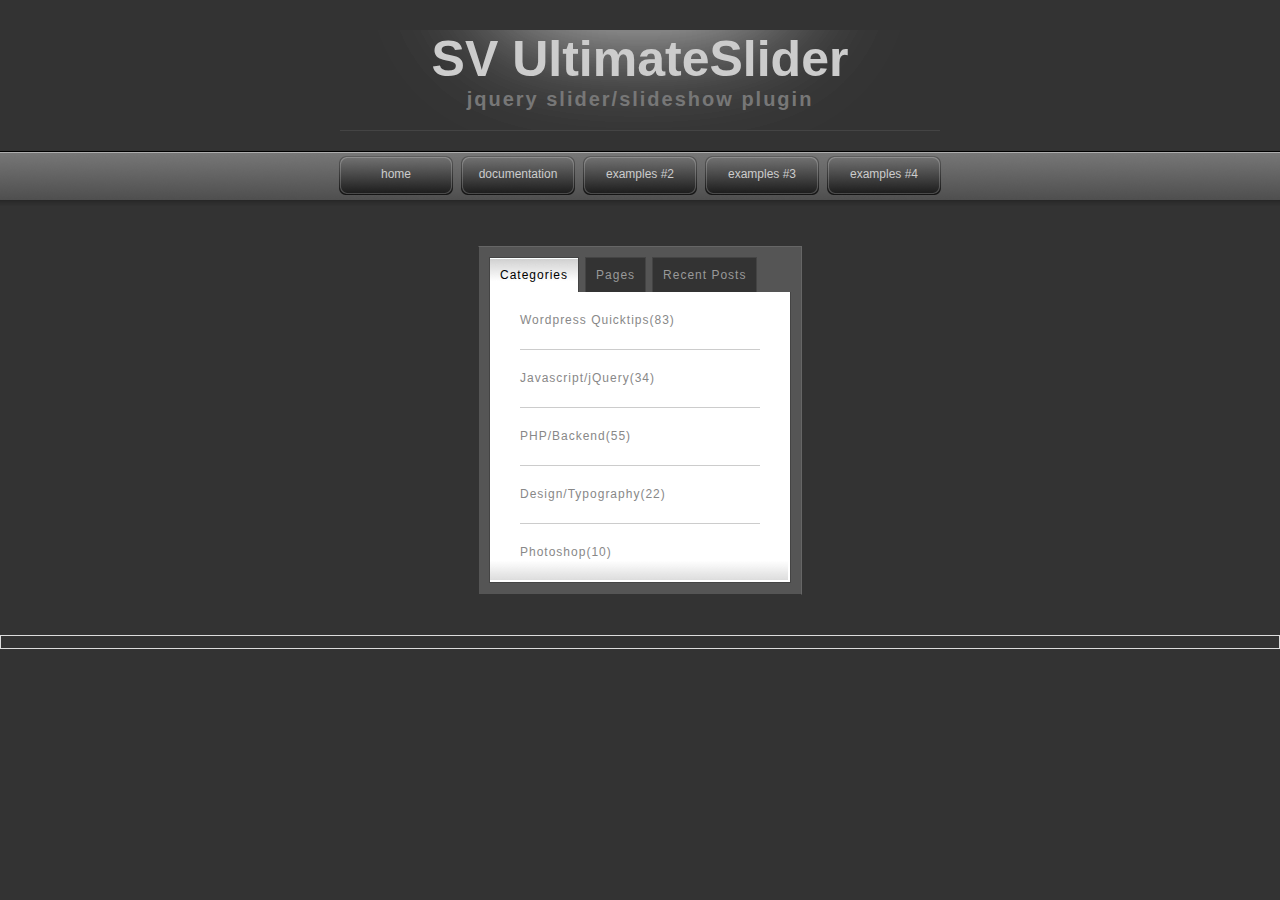
<file: svUltimateSlider/page3.html>
<!DOCTYPE html PUBLIC "-//W3C//DTD XHTML 1.0 Strict//EN" "http://www.w3.org/TR/xhtml1/DTD/xhtml1-strict.dtd">
<html xmlns="http://www.w3.org/1999/xhtml" xml:lang="en">
<head>
	<meta http-equiv="Content-Type" content="text/html;charset=UTF-8" />
	<title>SV UltimateSlider Script</title>
	<script type="text/javascript" src="./scripts/jquery-1.4.2.min.js"></script>
	<script type="text/javascript" src="./scripts/jquery.plugins.min.js"></script>
	<script type="text/javascript" src="./scripts/jquery.svUltimateSlider.js"></script>
	<script type="text/javascript" src="./scripts/jquery.svUltimateSlider.transitions.js"></script>
	<script type="text/javascript" src="./scripts/page3.js"></script>
	
	<link rel="stylesheet" href="./css/style.css" />
	<link rel="stylesheet" href="./css/page3.css" />
	
	<script>
	</script>
</head>
<body>
	<div class="header">
		<h1>
			<span class="big_text">
				SV UltimateSlider
			</span>
			<span class="small_text">
				jquery slider/slideshow plugin
			</span>
		</h1>
	</div>
<div class='nav'>
	<ul>
		<li>
			<a href="index.html">home</a>
		</li>
		<li>
			<a href="index.html#top">documentation</a>
		</li>
		<li>
			<a href="page2.html">examples #2</a>
		</li>
		<li>
			<a href="page3.html">examples #3</a>
		</li>
		<li>
			<a href="page4.html">examples #4</a>
		</li>
	</ul>
		
</div>
<div id="tab_container">
	<ul class="tabs">
		<li class='first active'>Categories</li>
		<li>Pages</li>
		<li>Recent Posts</li>
	</ul>
	<div class="slides">
		<ul class="slider">
			<li style="z-index:3">	
				<div class="innerdiv">
					<div>
						<a href="">
							Wordpress Quicktips(83)
						</a>
					</div>
					<div>
						<a href="">
							Javascript/jQuery(34)
						</a>
					</div>
					<div>
						<a href="">
							PHP/Backend(55)
						</a>
					</div>
					<div>
						<a href="">
							Design/Typography(22)
						</a>
					</div>
					<div class='last'>
						<a href="">
							Photoshop(10)
						</a>
					</div>				
				</div>
			</li>
			<li>
				<div class="innerdiv">
					<div>
						<a href="">
							Home
						</a>
					</div>
					<div>
						<a href="">
							About Us
						</a>
					</div>
					<div>
						<a href="">
							Tutorials
						</a>
					</div>
					<div>
						<a href="">
							Resources
						</a>
					</div>
					<div class='last'>
						<a href="">
							Contact
						</a>
					</div>				
				</div>
			</li>
			<li>
				<div class="innerdiv">
					<div>
						<a href="">
							Photoshop Tutorial: yahha...
						</a>
					</div>
					<div>
						<a href="">
							Javascript Quicktip: How to...
						</a>
					</div>
					<div>
						<a href="">
							Wordpres as a CMS
						</a>
					</div>
					<div>
						<a href="">
							Who knows better then the creator
						</a>
					</div>
					<div class='last'>
						<a href="">
							Stories about clients from ...
						</a>
					</div>
				
				</div>
			</li>
		</ul>	
	</div>
</div>
	
	
	

        	<div style="border:solid 1px #ddd;">
				<ul class='innerlist'>
					</ul>
			</div>
</body>
</html>
</file>
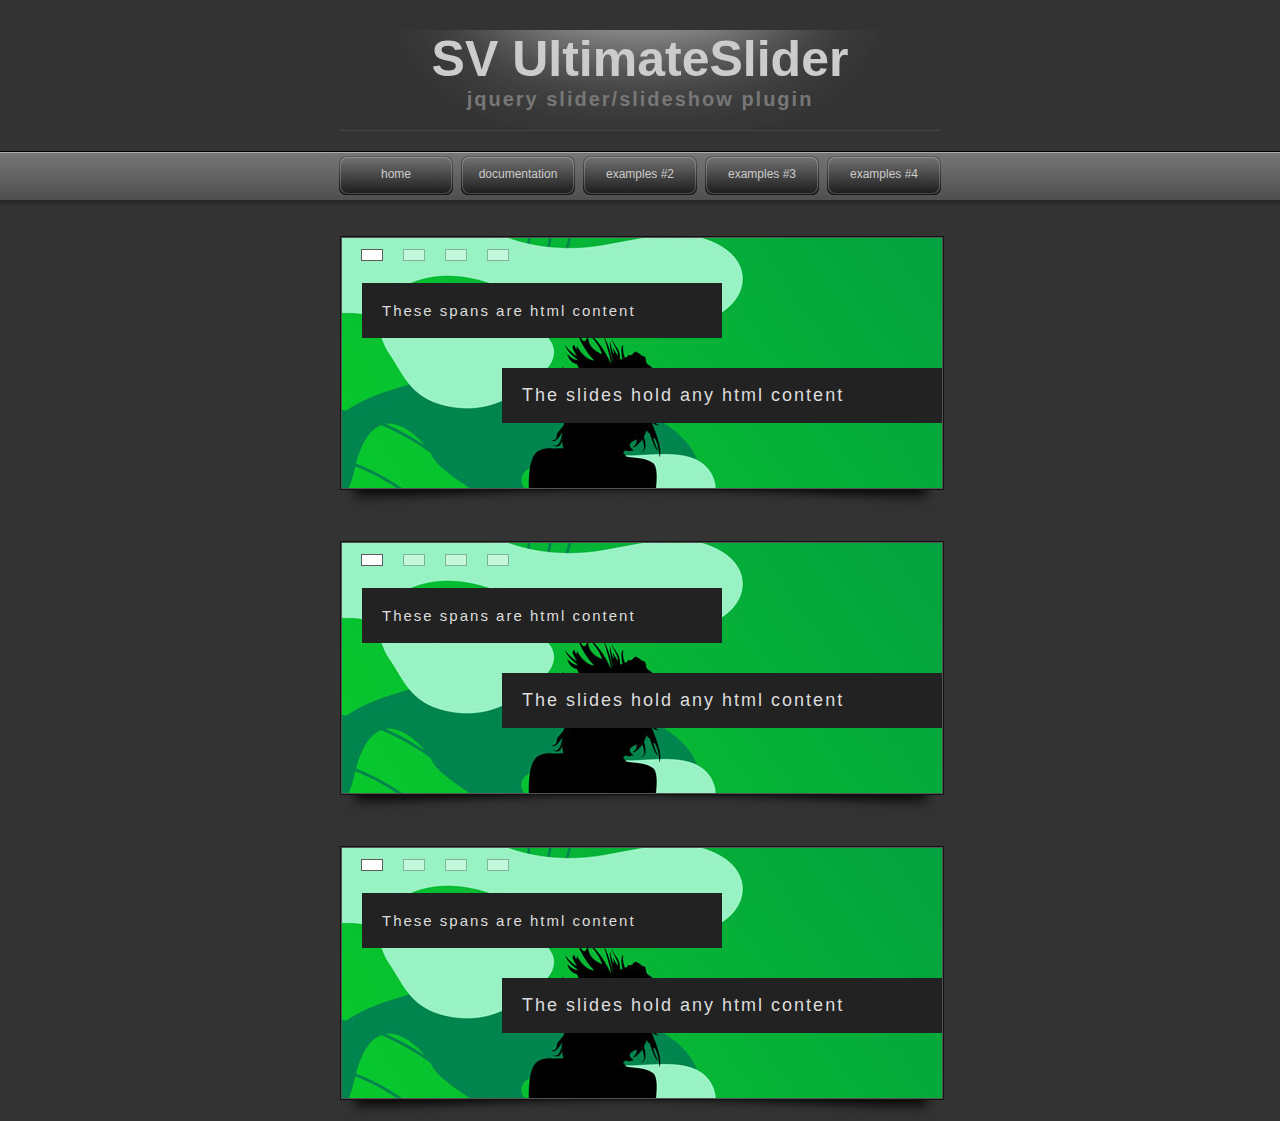
<file: svUltimateSlider/page4.html>
<!DOCTYPE html PUBLIC "-//W3C//DTD XHTML 1.0 Strict//EN" "http://www.w3.org/TR/xhtml1/DTD/xhtml1-strict.dtd">
<html xmlns="http://www.w3.org/1999/xhtml" xml:lang="en">
<head>
	<meta http-equiv="Content-Type" content="text/html;charset=UTF-8" />
	<title>SV UltimateSlider Script</title>
	<script type="text/javascript" src="./scripts/jquery-1.4.2.min.js"></script>
	<script type="text/javascript" src="./scripts/jquery.plugins.min.js"></script>
	<script type="text/javascript" src="./scripts/jquery.svUltimateSlider.js"></script>
	<script type="text/javascript" src="./scripts/jquery.svUltimateSlider.transitions.js"></script>
	<script type="text/javascript" src="./scripts/page4.js"></script>
	
	<link rel="stylesheet" href="./css/style.css" />
	<link rel="stylesheet" href="./css/page4.css" />
	
	
</head>
<body>
	<div class="header">
		<h1>
			<span class="big_text">
				SV UltimateSlider
			</span>
			<span class="small_text">
				jquery slider/slideshow plugin
			</span>
		</h1>
	</div>
	
<div class='nav'>
	<ul>
		<li>
			<a href="index.html">home</a>
		</li>
		<li>
			<a href="index.html#top">documentation</a>
		</li>
		<li>
			<a href="page2.html">examples #2</a>
		</li>
		<li>
			<a href="page3.html">examples #3</a>
		</li>
		<li>
			<a href="page4.html">examples #4</a>
		</li>
	</ul>
</div>
<div class='slideshow_shadow'>
<div class='slideshow_wrap'>
		<ul class='container second_example'>
			<li >
				<div class="slide slide1">
					<span class='slidetext'>
						These spans are html content
					</span>
					<span class='slidetext floatright'>
						The slides hold any html content
					</span>
				</div>
			</li>
			<li >
				<div class="slide slide2">
					<span class='slidetext hide'>
					</span>
					<span class='slidetext floatright'>
						There are 30 transitions!
					</span>
				</div>
			</li>
			<li >
				<div class="slide slide3">
					<span class='slidetext'>
						Use easing for added effect
					</span>
					<span class='slidetext floatright'>
						Create your own transitions!
					</span>
				</div>
			</li>
			<li >
				<div class="slide slide4">
					<span class='slidetext hide'>
					</span>
					<span class='slidetext floatright'>
						Just 4kb minified!(7kb w / transitions)
					</span>
				</div>
			</li>
		</ul>
		<ul class="controls second_controls one">
			<li class="control active"></li>
			<li class="control"></li>
			<li class="control"></li>
			<li class="control"></li>
		</ul>
</div>

</div>
<div class='slideshow_shadow'>
<div class='slideshow_wrap'>
		<ul class='container third_example'>
			<li >
				<div class="slide slide1">
					<span class='slidetext'>
						These spans are html content
					</span>
					<span class='slidetext floatright'>
						The slides hold any html content
					</span>
				</div>
			</li>
			<li >
				<div class="slide slide2">
					<span class='slidetext hide'>
					</span>
					<span class='slidetext floatright'>
						There are 30 transitions!
					</span>
				</div>
			</li>
			<li >
				<div class="slide slide3">
					<span class='slidetext'>
						Use easing for added effect
					</span>
					<span class='slidetext floatright'>
						Create your own transitions!
					</span>
				</div>
			</li>
			<li >
				<div class="slide slide4">
					<span class='slidetext hide'>
					</span>
					<span class='slidetext floatright'>
						Just 4kb minified!(7kb w / transitions)
					</span>
				</div>
			</li>
		</ul>
		<ul class="controls second_controls two">
			<li class="control active"></li>
			<li class="control"></li>
			<li class="control"></li>
			<li class="control"></li>
		</ul>
</div>

</div>



<div class='slideshow_shadow'>
<div class='slideshow_wrap'>
		<ul class='container fourth_example'>
			<li >
				<div class="slide slide1">
					<span class='slidetext'>
						These spans are html content
					</span>
					<span class='slidetext floatright'>
						The slides hold any html content
					</span>
				</div>
			</li>
			<li >
				<div class="slide slide2">
					<span class='slidetext hide'>
					</span>
					<span class='slidetext floatright'>
						There are 30 transitions!
					</span>
				</div>
			</li>
			<li >
				<div class="slide slide3">
					<span class='slidetext'>
						Use easing for added effect
					</span>
					<span class='slidetext floatright'>
						Create your own transitions!
					</span>
				</div>
			</li>
			<li >
				<div class="slide slide4">
					<span class='slidetext hide'>
					</span>
					<span class='slidetext floatright'>
						Just 4kb minified!(7kb w / transitions)
					</span>
				</div>
			</li>
		</ul>
		<ul class="controls second_controls three">
			<li class="control active"></li>
			<li class="control"></li>
			<li class="control"></li>
			<li class="control"></li>
		</ul>
</div>

</div>
	
	
	

</body>
</html>
</file>
<file: hover/style.css>
body{
background:#333;
text-align:center;
font-size:12px;
font-family:Arial, �Helvetica Neue�, Helvetica, sans-serif;
color:#999;
}
h2{
text-align:left;
font-size:14px;
line-height:50px;
margin-left:30px !important;
}
.block ul{
list-style:arrow;
}
.block li{
padding:5px;
margin:0px;
width:120px;
}
.block li a:link,.block li a:visited{
color:#777;
text-decoration:none;
}
.block li a:hover{
color:#111;
}
.block p{
padding:0px;
margin:0px;
font-size:13px;
}
.block{
padding:0px;
width:600px;
margin:0 auto;
color:#111;
font-weight:bold;
}
.top{
padding:20px;
min-height:70px;
text-align:left;
background:#ededed;
}
.bottom{
height:40px;
background: url(./images/bottom.png) top left no-repeat;
}
.heading{
text-align:left;
width:640px;
height:47px;
margin:0 auto;
font-size:11px;
line-height:50px;
background: url(./images/heading.png) top left no-repeat;
margin-top:20px;
}

.header{
width:600px;
height:100px;
margin:0 auto;
margin-top:30px;
background:url(./images/head.png) top center no-repeat;
border-bottom: 1px solid #444;
}
.big_text,.small_text{
display:block;
width:600px;
}
.big_text{
font-size:50px;
color:#ccc;
}
.small_text{
font-size:20px;
letter-spacing:2px;
color:#777;
}


pre {
	font-size: 12px;
	padding: 0;
	margin: 0;
	background: #f0f0f0;
	border-left: 1px solid #ccc;
	border-bottom: 1px solid #ccc;
	line-height: 20px; /*--Height of each line of code--*/
	background: #ccc; /*--Background of lined paper--*/
	width: 555px;
	overflow: auto; /*--If the Code exceeds the width, a scrolling is available--*/
	overflow-Y: hidden;  /*--Hides vertical scroll created by IE--*/
}
pre code {
	margin: 0 0 0 40px;  /*--Left Margin--*/
	padding: 18px 0;
	display: block;
}
pre {
	overflow-x: auto; /* Use horizontal scroller if needed; for Firefox 2, not needed in Firefox 3 */
	white-space: pre-wrap; /* css-3 */
	white-space: -moz-pre-wrap !important; /* Mozilla, since 1999 */
	white-space: -pre-wrap; /* Opera 4-6 */
	white-space: -o-pre-wrap; /* Opera 7 */ /*
	width: 99%; */
	word-wrap: break-word; /* Internet Explorer 5.5+ */
}
.clear{
clear:both;
}
.div_block{
background:red;
float:left;
width:150px;
height:130px;
margin-left:20px;
position:relative;
overflow:hidden;
}
.div_block div.background{
background:#555;
height:110px;
width:130px;
padding:10px;
color:#eee;
z-index:5;
}
.div_block div.overlay{
background:#222;
height:110px;
width:130px;
z-index:10;
position:relative;
top:-130px;
padding:10px;
color:#888;
}
.div_overlay div.overlay{
height:0px;
top:0px;
}

.menu{
width:550px;
height:195px;
}
.menu ul{
list-style:none;
}
.menu ul li{
padding:5px;
margin:3px;
float:left;
width:100px;
height:20px;
text-align:center;
background:#888;
}
.menu ul li ul{
left:-5px;
top:10px;
margin:0px;
padding:0px;
height:0px;
position:relative;
overflow:hidden;
width:0px;
-ms-filter: �progid:DXImageTransform.Microsoft.Alpha(Opacity=0)�;

opacity: 0.0;
}
.menu ul li ul li{
position:relative;
top:0px;
left:0px;
width:90px;
clear:both;
padding:10px 10px 0px 10px;
margin:0px;
background:#333;
color:#aaa;
}
</file>
<file: svUltimateSlider/css/style.css>
body{
background:#333;
text-align:center;
font-size:12px;
font-family:Arial, �Helvetica Neue�, Helvetica, sans-serif;
color:#999;
margin:0;
padding:0;
}
h2{
text-align:left;
font-size:15px;
line-height:30px;
border-bottom:solid #000 1px;
width:100%;
}
h2 a{
float:right;
text-decoration:none;
font-size:13px;
color:#777;
}
.block ul{
list-style:arrow;
}
.block li{
padding:5px;
margin:0px;
}
ul {
width:100%;
}
ul li{
width:100%;
}
.block li a:link,.block li a:visited{
color:#777;
text-decoration:none;
}
.block li a:hover{
color:#111;
}
.block p{
padding:0px;
margin:20px 0 10px 0;
font-size:13px;
}
.block{
padding:0px;
width:600px;
margin:0 auto;
color:#111;
font-weight:bold;
}
.top{
padding:20px;
min-height:70px;
text-align:left;
background:#ededed;
}
.bottom{
height:40px;
background: url(../images/bottom.png) top left no-repeat;
}
.heading{
text-align:left;
width:640px;
height:47px;
margin:0 auto;
font-size:11px;
line-height:50px;
background: url(../images/heading.png) top left no-repeat;
margin-top:20px;
}
.heading h2{
margin-left:27px !important;
padding-top:8px;
}

.header{
width:600px;
height:100px;
margin:0 auto;
margin-top:30px;
background:url(../images/head.png) top center no-repeat;
border-bottom: 1px solid #444;
}
.nav{
width:100%;
height:55px;
background:url(../images/nav_bg.png) top left repeat-x;
}
.nav ul{
width:610px;
height:50px;
list-style:none;
margin:20px auto 0 auto;
padding:0;
text-align:left;
padding-top:2px;
}
.nav ul li{
margin:0;
padding:0;
float:left;
height:47px;
width:122px;
overflow:hidden;
}
.nav ul li a:link, .nav ul li a:visited{
display:block;
height:33px;
width:122px;
background:url(../images/button.png) top left no-repeat;
color:#ccc;
text-align:center;
padding-top:14px;
font-size:12px;
font-family:Arial, �Helvetica Neue�, Helvetica, sans-serif;
text-decoration:none;
}
.nav ul li a:hover{
background:url(../images/button.png) 0 -47px no-repeat;

}
.big_text,.small_text{
display:block;
width:600px;
}
.big_text{
font-size:50px;
color:#ccc;
}
.small_text{
font-size:20px;
letter-spacing:2px;
color:#777;
}


pre {
	font-size: 12px;
	padding: 0;
	margin: 0;
	background: #f0f0f0;
	border-left: 1px solid #ccc;
	border-bottom: 1px solid #ccc;
	line-height: 20px; /*--Height of each line of code--*/
	background: #ccc; /*--Background of lined paper--*/
	width: 555px;
	overflow: auto; /*--If the Code exceeds the width, a scrolling is available--*/
	overflow-Y: hidden;  /*--Hides vertical scroll created by IE--*/
}
pre code {
	margin: 0 0 0 40px;  /*--Left Margin--*/
	padding: 18px 0;
	display: block;
}
pre {
	overflow-x: auto; /* Use horizontal scroller if needed; for Firefox 2, not needed in Firefox 3 */
	white-space: pre-wrap; /* css-3 */
	white-space: -moz-pre-wrap !important; /* Mozilla, since 1999 */
	white-space: -pre-wrap; /* Opera 4-6 */
	white-space: -o-pre-wrap; /* Opera 7 */ /*
	width: 99%; */
	word-wrap: break-word; /* Internet Explorer 5.5+ */
}
.clear{
clear:both;
}
.div_block{
background:#222;
float:left;
width:150px;
height:130px;
margin-left:20px;
position:relative;
overflow:hidden;
}
.div_block div.background{
background:#555;
height:110px;
width:130px;
padding:10px;
color:#eee;
z-index:5;
}
.div_block div.overlay{
background:#222;
height:110px;
width:130px;
z-index:10;
position:relative;
top:-130px;
padding:10px;
color:#888;
}
.div_overlay div.overlay{
height:0px;
top:0px;
}

.menu{
width:550px;
height:195px;
}
.menu ul{
list-style:none;
}
.menu ul li{
padding:5px;
margin:3px;
float:left;
width:100px;
height:20px;
text-align:center;
background:#888;
}
.menu ul li ul{
left:-5px;
top:10px;
margin:0px;
padding:0px;
height:0px;
position:relative;
overflow:hidden;
width:0px;
-ms-filter: �progid:DXImageTransform.Microsoft.Alpha(Opacity=0)�;

opacity: 0.0;
}
.menu ul li ul li{
position:relative;
top:0px;
left:0px;
width:90px;
clear:both;
padding:10px 10px 0px 10px;
margin:0px;
background:#333;
color:#aaa;
}





#navigation  {
	height: 70px;
	clear:both;
	padding:0px;
	margin:0px;
	}
#navigation ul{
	width:460px;
	height:70px;
	margin:0 auto;
	}
#navigation ul li{
	float:left;
	margin:0px;
	padding:0px;
	display: block;
	outline: none;
	height: 70px;
	text-decoration: none;
	width: auto;
	overflow:hidden;
	text-indent:-1000px;
	}
#navigation ul li a{
	height:70px;
	display:block;
	}
#navigation .home a{
	background: url(../images/home.jpg) no-repeat top left;
	width:101px;
}
#navigation .about a{
	background: url(../images/about.jpg) no-repeat top left;
	width:115px;
	background-position: 0 0;
}
#navigation .portfolio a{
	background: url(../images/portfolio.jpg) no-repeat top left;
	background-position: 0 0;
	width: 120px;
}
#navigation .contact a{
	background: url(../images/contact.jpg) no-repeat top left;
	background-position: 0 0;
	width: 115px;
}
#navigation .home a:hover{
	width:101px;
	background-position: 0px -70px;
}
#navigation .about a:hover{
	width:115px;
	background-position: 0px -70px;
}
#navigation .portfolio a:hover{
	background-position: 0px -70px;
	width: 120px;
}
#navigation .contact a:hover{
	background-position: 0px -70px;
	width: 115px;
}


	#nav_container{
	margin-top:30px ;
	}
	#nav_container ul{
		width:145px;
		margin:0 auto;
	}
	#nav_container li{
	padding:0px;
	margin-bottom:1px;
	}
	#nav_container a:link,#nav_container a:visited,#nav_container a:active{
	width:145px;
	background: url(../images/bg3.gif)  -200px 0px repeat-x;
	height:30px;
	padding-top:5px;
	padding-left:50px;
	border-bottom:1px solid #777;
	display:block;
	text-decoration:none;
	text-align:left;
	font-weight:bold;
	color:#333;
	}
	#nav_container a:hover{
	color:#000;
	background: url(../images/bg3.gif)  0px 0px repeat-x;
	}
</file>
<file: svUltimateSlider/css/page1.css>
@font-face{
font-family: 'fonts/AurulentSansRegular';
src: url('fonts/AurulentSans-Regular-webfont.eot');
src: local('?'), url('fonts/AurulentSans-Regular-webfont.woff') format('woff'), url('fonts/AurulentSans-Regular-webfont.ttf') format('truetype'), url('fonts/AurulentSans-Regular-webfont.svg#webfont8XBZZzyb') format('svg');
font-weight: normal;
font-style: normal;
}


.slideshow_wrap{
height:252px;
width:602px;
margin:0px auto 0px auto;
padding:0px;
position:relative;
text-align:left;
overflow:hidden !important;
border:1px solid #111;
}	
.slideshow_shadow{
height:275px;
width:600px;
margin:30px auto 0px auto;
padding:0px;
position:relative;
text-align:left;
background:url(../images/bottom_slide.png) bottom center no-repeat;
}	

.container{	
list-style: none;
margin: 0;
padding: 0;
text-align:left;
background:#000;
position:relative;
height:250px;
width:600px;
display:block;
overflow:hidden !important;
border:1px solid #555;
}
.container li{
padding:0px;
margin:0px;
height:250px;
width:600px;
position:relative;
overflow:hidden !important;
}


.controls{
width:200px;
height:30px;
position:relative;
top:-30px;
z-index:300;
list-style:none;
margin:0;
padding:0;
}

.controls li{
display:block;
width:20px;
height:20px;
float:left;
margin-left:14px;
cursor:pointer;
}
.controls li.control{
background:url(../images/control_inactive.png) top left no-repeat;
}
.controls li.active{
background:url(../images/control_active.png) top left no-repeat;
}
.prev,.next{
width:auto;
padding:10px;
background:#ccc;
color:#000;
position:relative;
font-weight:bold;
z-index:4;
float:left;
top:-170px;
cursor:pointer;
ms-filter: �progid:DXImageTransform.Microsoft.Alpha(Opacity=10)�;
filter: alpha(opacity=10);
opacity: 0.1;
}
.prev{
-webkit-border-top-right-radius: 6px;
-khtml-border-radius-topright: 6px;	
-moz-border-radius-topright: 6px;
border-top-right-radius: 6px;
-webkit-border-bottom-right-radius: 6px;
-khtml-border-radius-bottomright: 6px;	
-moz-border-radius-bottomright: 6px;
border-bottom-right-radius: 6px;
}
.next{
float:right;
-webkit-border-top-left-radius: 6px;
-khtml-border-radius-topleft: 6px;	
-moz-border-radius-topleft: 6px;
border-top-left-radius: 6px;
-webkit-border-bottom-left-radius: 6px;
-khtml-border-radius-bottomleft: 6px;	
-moz-border-radius-bottomleft: 6px;
border-bottom-left-radius: 6px;
}
.prev:hover,.next:hover{
ms-filter: "progid:DXImageTransform.Microsoft.Alpha(Opacity=70)";
filter: alpha(opacity=70);
opacity: 0.7;
}


.slide{
height:250px;
width:600px;
}
.slide1{
background:url('../images/slide2.png') top left;
padding-top:45px;
}
.slide2{
background:url('../images/slide1.png') top left;
}
.slide3{
background:url('../images/slide3.png') top left;
padding-top:45px;
}
.slide4{
background:url('../images/slide4.png') top left;
}
span.slidetext{
display:block;
width:320px;
height:35px;
background:#222;
color:#ddd;
font:15px 'AurulentSansRegular', Arial, 'Liberation Sans', FreeSans, sans-serif;
line-height:35px;
letter-spacing:2px;
margin-left:20px;
padding:10px 20px;
}
span.floatright{
float:right;
width:400px;
margin-top:30px;
font:18px 'AurulentSansRegular', Arial, 'Liberation Sans', FreeSans, sans-serif;
line-height:35px;
}
span.hide{
background:none;
}
</file>
<file: animateHover/highlight/style.css>
body{
background:#333;
text-align:center;
font-size:12px;
font-family:Arial, �Helvetica Neue�, Helvetica, sans-serif;
color:#999;
}
h2{
text-align:left;
font-size:14px;
line-height:50px;
margin-left:30px !important;
}
.block ul{
list-style:arrow;
}
.block li{
padding:5px;
margin:0px;
width:120px;
}
.block li a:link,.block li a:visited{
color:#777;
text-decoration:none;
}
.block li a:hover{
color:#111;
}
.block p{
padding:0px;
margin:0px;
font-size:13px;
}
.block{
padding:0px;
width:600px;
margin:0 auto;
color:#111;
font-weight:bold;
}
.top{
padding:20px;
min-height:70px;
text-align:left;
background:#ededed;
}
.bottom{
height:40px;
background: url(./images/bottom.png) top left no-repeat;
}
.heading{
text-align:left;
width:640px;
height:47px;
margin:0 auto;
font-size:11px;
line-height:50px;
background: url(./images/heading.png) top left no-repeat;
margin-top:20px;
}

.header{
width:600px;
height:100px;
margin:0 auto;
margin-top:30px;
background:url(./images/head.png) top center no-repeat;
border-bottom: 1px solid #444;
}
.big_text,.small_text{
display:block;
width:600px;
}
.big_text{
font-size:50px;
color:#ccc;
}
.small_text{
font-size:20px;
letter-spacing:2px;
color:#777;
}


pre {
	font-size: 12px;
	padding: 0;
	margin: 0;
	background: #f0f0f0;
	border-left: 1px solid #ccc;
	border-bottom: 1px solid #ccc;
	line-height: 20px; /*--Height of each line of code--*/
	background: #ccc; /*--Background of lined paper--*/
	width: 555px;
	overflow: auto; /*--If the Code exceeds the width, a scrolling is available--*/
	overflow-Y: hidden;  /*--Hides vertical scroll created by IE--*/
}
pre code {
	margin: 0 0 0 40px;  /*--Left Margin--*/
	padding: 18px 0;
	display: block;
}
pre {
	overflow-x: auto; /* Use horizontal scroller if needed; for Firefox 2, not needed in Firefox 3 */
	white-space: pre-wrap; /* css-3 */
	white-space: -moz-pre-wrap !important; /* Mozilla, since 1999 */
	white-space: -pre-wrap; /* Opera 4-6 */
	white-space: -o-pre-wrap; /* Opera 7 */ /*
	width: 99%; */
	word-wrap: break-word; /* Internet Explorer 5.5+ */
}
.clear{
clear:both;
}
.div_block{
background:#222;
float:left;
width:150px;
height:130px;
margin-left:20px;
position:relative;
overflow:hidden;
}
.div_block div.background{
background:#555;
height:110px;
width:130px;
padding:10px;
color:#eee;
z-index:5;
}
.div_block div.overlay{
background:#222;
height:110px;
width:130px;
z-index:10;
position:relative;
top:-130px;
padding:10px;
color:#888;
}
.div_overlay div.overlay{
height:0px;
top:0px;
}

.menu{
width:550px;
height:195px;
}
.menu ul{
list-style:none;
}
.menu ul li{
padding:5px;
margin:3px;
float:left;
width:100px;
height:20px;
text-align:center;
background:#888;
}
.menu ul li ul{
left:-5px;
top:10px;
margin:0px;
padding:0px;
height:0px;
position:relative;
overflow:hidden;
width:0px;
-ms-filter: �progid:DXImageTransform.Microsoft.Alpha(Opacity=0)�;

opacity: 0.0;
}
.menu ul li ul li{
position:relative;
top:0px;
left:0px;
width:90px;
clear:both;
padding:10px 10px 0px 10px;
margin:0px;
background:#333;
color:#aaa;
}
</file>
<file: SV FORM2/default.css>
/*

Uniform Theme: Uniform Default
Version: 1.6
By: Josh Pyles
License: MIT License
---
For use with the Uniform plugin:
http://pixelmatrixdesign.com/uniform/
---
Generated by Uniform Theme Generator:
http://pixelmatrixdesign.com/uniform/themer.html

*/

/* Global Declaration */

div.selector, 
div.selector span, 
div.checker span,
div.radio span, 
div.uploader, 
div.uploader span.action{
  background-image: url(./images/sprite.png);
  background-repeat: no-repeat;
  -webkit-font-smoothing: antialiased;
}

.selector, 
.radio, 
.checker, 
.uploader, 
.selector *, 
.radio *, 
.checker *, 
.uploader *{
  margin: 0;
  padding: 0;
}


/* SPRITES */

/* Select */

div.selector {
  background-position: -483px -130px;
  line-height: 26px;
  height: 26px;
}

div.selector span {
  background-position: right 0px;
  height: 26px;
  line-height: 26px;
}

div.selector select {
  /* change these to adjust positioning of select element */
  top: 0px;
  left: 0px;
}

div.selector:active, 
div.selector.active {
  background-position: -483px -156px;
}

div.selector:active span, 
div.selector.active span {
  background-position: right -26px;
}

div.selector.focus, div.selector.hover, div.selector:hover {
  background-position: -483px -182px;
}

div.selector.focus span, div.selector.hover span, div.selector:hover span {
  background-position: right -52px;
}

div.selector.focus:active,
div.selector.focus.active,
div.selector:hover:active,
div.selector.active:hover {
  background-position: -483px -208px;
}

div.selector.focus:active span,
div.selector:hover:active span,
div.selector.active:hover span,
div.selector.focus.active span {
  background-position: right -78px;
}

div.selector.disabled {
  background-position: -483px -234px;
}

div.selector.disabled span {
  background-position: right -104px;
}

/* Checkbox */

div.checker {
  width: 19px;
  height: 19px;
}

div.checker input {
  width: 19px;
  height: 19px;
}

div.checker span {
  background-position: 0px -260px;
  height: 19px;
  width: 19px;
}

div.checker:active span, 
div.checker.active span {
  background-position: -19px -260px;
}

div.checker.focus span,
div.checker:hover span {
  background-position: -38px -260px;
}

div.checker.focus:active span,
div.checker:active:hover span,
div.checker.active:hover span,
div.checker.focus.active span {
  background-position: -57px -260px;
}

div.checker span.checked {
  background-position: -76px -260px;
}

div.checker:active span.checked, 
div.checker.active span.checked {
  background-position: -95px -260px;
}

div.checker.focus span.checked,
div.checker:hover span.checked {
  background-position: -114px -260px;
}

div.checker.focus:active span.checked,
div.checker:hover:active span.checked,
div.checker.active:hover span.checked,
div.checker.active.focus span.checked {
  background-position: -133px -260px;
}

div.checker.disabled span,
div.checker.disabled:active span,
div.checker.disabled.active span {
  background-position: -152px -260px;
}

div.checker.disabled span.checked,
div.checker.disabled:active span.checked,
div.checker.disabled.active span.checked {
  background-position: -171px -260px;
}

/* Radio */

div.radio {
  width: 18px;
  height: 18px;
}

div.radio input {
  width: 18px;
  height: 18px;
}

div.radio span {
  height: 18px;
  width: 18px;
  background-position: 0px -279px;
}

div.radio:active span, 
div.radio.active span {
  background-position: -18px -279px;
}

div.radio.focus span, 
div.radio:hover span {
  background-position: -36px -279px;
}

div.radio.focus:active span,
div.radio:active:hover span,
div.radio.active:hover span,
div.radio.active.focus span {
  background-position: -54px -279px;
}

div.radio span.checked {
  background-position: -72px -279px;
}

div.radio:active span.checked,
div.radio.active span.checked {
  background-position: -90px -279px;
}

div.radio.focus span.checked, div.radio:hover span.checked {
  background-position: -108px -279px;
}

div.radio.focus:active span.checked, 
div.radio:hover:active span.checked,
div.radio.focus.active span.checked,
div.radio.active:hover span.checked {
  background-position: -126px -279px;
}

div.radio.disabled span,
div.radio.disabled:active span,
div.radio.disabled.active span {
  background-position: -144px -279px;
}

div.radio.disabled span.checked,
div.radio.disabled:active span.checked,
div.radio.disabled.active span.checked {
  background-position: -162px -279px;
}

/* Uploader */

div.uploader {
  background-position: 0px -297px;
  height: 28px;
}

div.uploader span.action {
  background-position: right -409px;
  height: 24px;
  line-height: 24px;
}

div.uploader span.filename {
  height: 24px;
  /* change this line to adjust positioning of filename area */
  margin: 2px 0px 2px 2px;
  line-height: 24px;
}

div.uploader.focus,
div.uploader.hover,
div.uploader:hover {
  background-position: 0px -353px;
}

div.uploader.focus span.action,
div.uploader.hover span.action,
div.uploader:hover span.action {
  background-position: right -437px;
}

div.uploader.active span.action,
div.uploader:active span.action {
  background-position: right -465px;
}

div.uploader.focus.active span.action,
div.uploader:focus.active span.action,
div.uploader.focus:active span.action,
div.uploader:focus:active span.action {
  background-position: right -493px;
}

div.uploader.disabled {
  background-position: 0px -325px;
}

div.uploader.disabled span.action {
  background-position: right -381px;
}




/* PRESENTATION */

/* Button */




/* Select */
div.selector {
  width: 190px;
  font-size: 12px;
}

div.selector select {
  min-width: 190px;
  font-family: "Helvetica Neue", Helvetica, Arial, sans-serif;
  font-size: 12px;
  border: solid 1px #fff;
}

div.selector span {
  padding: 0px 25px 0px 2px;
  cursor: pointer;
}

div.selector span {
  color: #666;
  width: 158px;
  text-shadow: 0 1px 0 #fff;
}

div.selector.disabled span {
  color: #bbb;
}

/* Checker */
div.checker {
  margin-right: 5px;
}

/* Radio */
div.radio {
  margin-right: 3px;
}

/* Uploader */
div.uploader {
  width: 190px;
  cursor: pointer;
}

div.uploader span.action {
  width: 85px;
  text-align: center;
  text-shadow: #fff 0px 1px 0px;
  background-color: #fff;
  font-size: 11px;
  font-weight: bold;
}

div.uploader span.filename {
  color: #777;
  width: 82px;
  border-right: solid 1px #bbb;
  font-size: 11px;
}

div.uploader input {
  width: 190px;
}

div.uploader.disabled span.action {
  color: #aaa;
}

div.uploader.disabled span.filename {
  border-color: #ddd;
  color: #aaa;
}
/*

CORE FUNCTIONALITY 

Not advised to edit stuff below this line
-----------------------------------------------------
*/

.selector, 
.checker, 
.radio, 
.uploader {
  display: -moz-inline-box;
  display: inline-block;
  vertical-align: middle;
  zoom: 1;
  *display: inline;
}

.selector select:focus, .radio input:focus, .checker input:focus, .uploader input:focus {
  outline: 0;
}


/* Select */

div.selector {
  position: relative;
  padding-left: 10px;
  overflow: hidden;
}

div.selector span {
  display: block;
  overflow: hidden;
  text-overflow: ellipsis;
  white-space: nowrap;
}

div.selector select {
  position: absolute;
  opacity: 0;
  filter: alpha(opacity:0);
  height: 25px;
  border: none;
  background: none;
}

/* Checker */

div.checker {
  position: relative;
}

div.checker span {
  display: -moz-inline-box;
  display: inline-block;
  text-align: center;
}

div.checker input {
  opacity: 0;
  filter: alpha(opacity:0);
  display: inline-block;
  background: none;
}

/* Radio */

div.radio {
  position: relative;
}

div.radio span {
  display: -moz-inline-box;
  display: inline-block;
  text-align: center;
}

div.radio input {
  opacity: 0;
  filter: alpha(opacity:0);
  text-align: center;
  display: inline-block;
  background: none;
}

/* Uploader */

div.uploader {
  position: relative;
  overflow: hidden;
  cursor: default;
}

div.uploader span.action {
  float: left;
  display: inline;
  padding: 2px 0px;
  overflow: hidden;
  cursor: pointer;
}

div.uploader span.filename {
  padding: 0px 10px;
  float: left;
  display: block;
  overflow: hidden;
  text-overflow: ellipsis;
  white-space: nowrap;
  cursor: default;
}

div.uploader input {
  opacity: 0;
  filter: alpha(opacity:0);
  position: absolute;
  top: 0;
  right: 0;
  bottom: 0;
  float: right;
  height: 25px;
  border: none;
  cursor: default;
}
</file>
<file: SV FORM2/uniform.agent.css>
/*

Uniform Theme: Agent
Version: 1.0
By: Collin Allen
License: Creative Commons Share Alike
---
For use with the Uniform plugin:
http://pixelmatrixdesign.com/uniform/

*/

/* Global Declaration */

div.selector, 
div.selector span,
div.checker span,
div.radio span,
div.uploader,
div.uploader span.action {
  background-image: url(./images/sprite-agent.png);
  background-repeat: no-repeat;
}

.selector, 
.radio, 
.checker, 
.uploader, 
.selector *, 
.radio *, 
.checker *, 
.uploader *{
	margin: 0;
	padding: 0;
}

/* SPRITES */

/* Select */

div.selector {
  background-position: -483px -160px;
  line-height: 32px;
	height: 32px;
}

div.selector span {
  background-position: right 0px;
  height: 32px;
	line-height: 32px;
}

div.selector select {
  /* change these to adjust positioning of select element */
  top: 0px;
	left: 0px;
}

div.selector:active, 
div.selector.active {
	background-position: -483px -192px;
}

div.selector:active span, 
div.selector.active span {
	background-position: right -32px;
}

div.selector.focus, div.selector.hover, div.selector:hover {
	background-position: -483px -224px;
}

div.selector.focus span, div.selector.hover span, div.selector:hover span {
	background-position: right -64px;
}

div.selector.focus:active,
div.selector.focus.active,
div.selector:hover:active,
div.selector.active:hover {
	background-position: -483px -256px;
}

div.selector.focus:active span,
div.selector:hover:active span,
div.selector.active:hover span,
div.selector.focus.active span {
	background-position: right -96px;
}

div.selector.disabled,
div.selector.disabled:active,
div.selector.disabled.active {
	background-position: -483px -288px;
}

div.selector.disabled span,
div.selector.disabled:active span,
div.selector.disabled.active span {
  background-position: right -128px;
}

/* Checkbox */

div.checker {
  width: 23px;
  height: 23px;
}

div.checker input {
  width: 23px;
  height: 23px;
}

div.checker span {
  background-position: 0px -320px;
  height: 23px;
  width: 23px;
}

div.checker:active span, 
div.checker.active span {
	background-position: -23px -320px;
}

div.checker.focus span,
div.checker:hover span {
	background-position: -46px -320px;
}

div.checker.focus:active span,
div.checker:active:hover span,
div.checker.active:hover span,
div.checker.focus.active span {
	background-position: -69px -320px;
}

div.checker span.checked {
	background-position: -92px -320px;
}

div.checker:active span.checked, 
div.checker.active span.checked {
	background-position: -115px -320px;
}

div.checker.focus span.checked,
div.checker:hover span.checked {
	background-position: -138px -320px;
}

div.checker.focus:active span.checked,
div.checker:hover:active span.checked,
div.checker.active:hover span.checked,
div.checker.active.focus span.checked {
	background-position: -161px -320px;
}

div.checker.disabled span,
div.checker.disabled:active span,
div.checker.disabled.active span {
	background-position: -184px -320px;
}

div.checker.disabled span.checked,
div.checker.disabled:active span.checked,
div.checker.disabled.active span.checked {
	background-position: -207px -320px;
}

/* radio */

div.radio {
  width: 23px;
  height: 23px;
}

div.radio input {
  width: 23px;
  height: 23px;
}

div.radio span {
  height: 23px;
  width: 23px;
  background-position: 0px -343px;
}

div.radio:active span, 
div.radio.active span {
	background-position: -23px -343px;
}

div.radio.focus span, 
div.radio:hover span {
	background-position: -46px -343px;
}

div.radio.focus:active span,
div.radio:active:hover span,
div.radio.active:hover span,
div.radio.active.focus span {
	background-position: -69px -343px;
}

div.radio span.checked {
	background-position: -92px -343px;
}

div.radio:active span.checked,
div.radio.active span.checked {
	background-position: -115px -343px;
}

div.radio.focus span.checked, div.radio:hover span.checked {
	background-position: -138px -343px;
}

div.radio.focus:active span.checked, 
div.radio:hover:active span.checked,
div.radio.focus.active span.checked,
div.radio.active:hover span.checked {
	background-position: -161px -343px;
}

div.radio.disabled span,
div.radio.disabled:active span,
div.radio.disabled.active span {
	background-position: -184px -343px;
}

div.radio.disabled span.checked,
div.radio.disabled:active span.checked,
div.radio.disabled.active span.checked {
	background-position: -207px -343px;
}

/* uploader */

div.uploader {
  background-position: 0px -366px;
  height: 32px;
}

div.uploader span.action {
  background-position: right -494px;
  height: 24px;
  line-height: 24px;
}

div.uploader span.filename {
  height: 24px;
  /* change this line to adjust positioning of filename area */
  margin: 4px 0px 4px 4px;
  line-height: 24px;
}

div.uploader.focus,
div.uploader.hover,
div.uploader:hover {
  background-position: 0px -430px;
}

div.uploader.focus span.action,
div.uploader.hover span.action,
div.uploader:hover span.action {
  background-position: right -526px;
}

div.uploader.active span.action,
div.uploader:active span.action {
  background-position: right -558px;
}

div.uploader.focus.active span.action,
div.uploader:focus.active span.action,
div.uploader.focus:active span.action,
div.uploader:focus:active span.action {
  background-position: right -590px;
}

div.uploader.disabled {
  background-position: 0px -398px;
}

 div.uploader.disabled span.action {
  background-position: right -462px;
}

/* PRESENTATION */

/* Select */
div.selector {
  margin-bottom: 20px;
  width: 190px;
  font-weight: bold;
  color: #464545;
  font-size: 14px;
}

div.selector select {
  width: 190px;
  font-family: "Helvetica Neue", Helvetica, Arial, sans-serif;
	font-size: 1em;
	border: solid 1px #fff;
}

div.selector span {
  padding: 0px 25px 0px 2px;
  cursor: pointer;
}

div.selector span {
  color: #ffffff;
  width: 158px;
  text-shadow: rgba(0,0,0,0.5) 0px -1px 0px;
}

div.selector.disabled span {
	color: #bbb;
}

/* checker */
div.checker {
  margin-right: 10px;
}

/* radio */
div.radio {
  margin-right: 10px;
}

/* uploader */
div.uploader {
  width: 190px;
  margin-bottom: 20px;
  cursor: pointer;
}

div.uploader span.action {
  width: 83px;
  text-align: center;
  text-shadow: rgba(0,0,0,0.5) 0px -1px 0px;
  background-color: #1a1a1a;
  font-weight: bold;
  color: #ffffff;
}

div.uploader span.filename {
  color: #1a1a1a;
  width: 82px;
  border-right: solid 1px #2e2e2e;
  font-size: 90%;
  font-size: 11px;
}

div.uploader input {
  width: 190px;
}

 div.uploader.disabled span.action {
  color: #aaa;
}

 div.uploader.disabled span.filename {
  border-color: #ddd;
  color: #aaa;
}
/*

CORE FUNCTIONALITY 

Not advised to edit stuff below this line
-----------------------------------------------------
*/

.selector select:focus, .radio input:focus, .checker input:focus, uploader input:focus {
  outline: 0;
}

/* Select */

 div.selector {
	position: relative;
	padding-left: 10px;
}

 div.selector span {
	display: block;
	float: left;
}

 div.selector select {
	position: absolute;
	opacity: 0;
}

/* checker */

 div.checker {
	position: relative;
	float: left;
}

 div.checker span {
	display: block;
	float: left;
	text-align: center;
}

div.checker input {
  opacity: 0;
  display: inline-block;
}

/* radio */

div.radio {
	position: relative;
	float: left;
}

div.radio span {
	display: block;
	float: left;
	text-align: center;
}

 div.radio input {
  opacity: 0;
  text-align: center;
  display: inline-block;
}

/* uploader */

div.uploader {
  position: relative;
  float: left;
  overflow: hidden;
}

div.uploader span.action {
  float: left;
  display: inline;
  padding: 4px 0px;
  overflow: hidden;
  cursor: pointer;
}

div.uploader span.filename {
  padding: 0px 10px;
  float: left;
  display: block;
  overflow: hidden;
  text-overflow: ellipsis;
  white-space: nowrap;
}

div.uploader input {
  opacity: 0;
  position: absolute;
  top: 0;
  right: 0;
  bottom: 0;
  float: right;
}
</file>
<file: svUltimateSlider/css/page2.css>
@font-face {
font-family: 'fonts/AurulentSansRegular';
src: url('fonts/AurulentSans-Regular-webfont.eot');
src: local('?'), url('fonts/AurulentSans-Regular-webfont.woff') format('woff'), url('fonts/AurulentSans-Regular-webfont.ttf') format('truetype'), url('fonts/AurulentSans-Regular-webfont.svg#webfont8XBZZzyb') format('svg');
font-weight: normal;
font-style: normal;
}


.slideshow_wrap{
height:252px;
width:602px;
margin:0px auto 0px auto;
padding:0px;
position:relative;
text-align:left;
overflow:hidden !important;
border:1px solid #111;
}	
.slideshow_shadow{
height:275px;
width:600px;
margin:30px auto 0px auto;
padding:0px;
position:relative;
text-align:left;
background:url(../images/bottom_slide.png) bottom center no-repeat;
}	
.container{	
list-style: none;
margin: 0;
padding: 0;
text-align:left;
padding:0px;
background:#000;
position:relative;
height:250px;
width:395px;
float:right;
display:block;
overflow:hidden !important;
border:1px solid #555;
}
.container li{
padding:0px;
margin:0px;
height:250px;
width:600px;
position:relative;
overflow:hidden !important;
}
.third_controls{
width:220px;
height:249px;
left:0px;
top:0px;
border:1px solid #555;
border-right:0px;
margin:0px;
padding:1px 0 0 0;
position:absolute;
background:#222;
z-index:3;
list-style:none;
}
.third_controls li.control{
width:206px;
margin:10px 8px;
height:69px;
background:url(../images/sidebarbg.png) top left no-repeat;
cursor:pointer;
}
.third_controls li.active{
width:260px;
margin:10px 16px;
background:url(../images/sidebarbg2.png) top left no-repeat;
}
.control h2{
padding:18px 0px 0px 12px ;
margin:0px !important;
line-height:15px;
font-size:15px;
color:#146b93;
text-decoration:none;
border:0;
}
.active h2{
color:#3fa0cd;
font-size:17px;
}
.control p{
padding:6px 30px 0px 12px ;
margin:0px;
line-height:11px;
font-size:11px;
color:#777;
}
.active p{
font-size:12px;
color:#111;
}









.slide{
height:250px;
width:600px;
}
.slide1{
background:url('../images/slide2.png') top left;
padding-top:45px;
}
.slide2{
background:url('../images/slide1.png') top left;
}
.slide3{
background:url('../images/slide3.png') top left;
padding-top:45px;
}
.slide4{
background:url('../images/slide4.png') top left;
}
span.slidetext{
display:block;
width:320px;
height:35px;
background:#222;
color:#ddd;
font:15px 'AurulentSansRegular', Arial, 'Liberation Sans', FreeSans, sans-serif;
line-height:35px;
letter-spacing:2px;
margin-left:20px;
padding:10px 20px;
}
span.floatright{
float:right;
width:400px;
margin-top:30px;
font:18px 'AurulentSansRegular', Arial, 'Liberation Sans', FreeSans, sans-serif;
line-height:35px;
}
span.hide{
background:none;
}
</file>
<file: svUltimateSlider/css/page3.css>
@font-face{
font-family: 'fonts/AurulentSansRegular';
src: url('fonts/AurulentSans-Regular-webfont.eot');
src: local('?'), url('fonts/AurulentSans-Regular-webfont.woff') format('woff'), url('fonts/AurulentSans-Regular-webfont.ttf') format('truetype'), url('fonts/AurulentSans-Regular-webfont.svg#webfont8XBZZzyb') format('svg');
font-weight: normal;
font-style: normal;
}


#tab_container{
margin:40px auto;
padding:10px;
width:302px;
background:#555;
border-top:solid 1px #666;
border-right:solid 1px #666;
border-left:solid 1px #333;
border-bottom:solid 1px #333;
}
ul.tabs{
list-style:none;
margin:0;
padding:0;
}
ul.tabs li{
margin:0 3px;
display:block;  
cursor:pointer;
float:left;
width:auto;
padding:10px;
background:#333;
border:solid 1px #444;
font:12px 'AurulentSansRegular', Arial, 'Liberation Sans', FreeSans, sans-serif;
line-height:14px;
letter-spacing:1px;
}
ul.tabs li.first{
margin:0 3px 0 0;
}
ul.tabs li.active{
color:#000;
background:#fff url(../images/tab.jpg) top left repeat-x;
border-bottom:solid 1px #fff;
}
div.slides{
clear:both;
width:300px;
height:290px;
background:#fff;
top:-1px;
border-right:solid 1px #444;
border-left:solid 1px #444;
border-bottom:solid 1px #444;
position:relative;
}
div.slides ul{
list-style:none;
margin:0;
padding:0;
width:300px;
height:290px;
overflow:hidden;
position:relative;
}
div.slides ul li{
display:block;
margin:0;
padding:0;
width:298px;
height:288px;
overflow:hidden;
position:absolute;
}
div.innerdiv{
width:301px;
height:291px;
background:#fff url(../images/tabs-bottom.jpg) bottom left repeat-x;
}
div.innerdiv div{
width:220px;
height:17px;
padding:20px;
padding-left:0px;
margin:0px 30px;
float:left;
text-align:left;
border-bottom:solid 1px #ccc;
position:relative;
}
div.innerdiv div a:link,div.innerdiv div a:visited{
text-decoration:none;
font:12px 'AurulentSansRegular', Arial, 'Liberation Sans', FreeSans, sans-serif;
line-height:17px;
letter-spacing:1px;
color:#888;
}
div.innerdiv div a:hover{
color:#333;
}
div.innerdiv div.last{
border-bottom:0;
}
</file>
<file: svUltimateSlider/css/page4.css>
@font-face {
font-family: 'fonts/AurulentSansRegular';
src: url('fonts/AurulentSans-Regular-webfont.eot');
src: local('?'), url('fonts/AurulentSans-Regular-webfont.woff') format('woff'), url('fonts/AurulentSans-Regular-webfont.ttf') format('truetype'), url('fonts/AurulentSans-Regular-webfont.svg#webfont8XBZZzyb') format('svg');
font-weight: normal;
font-style: normal;
}


.slideshow_wrap{
height:252px;
width:602px;
margin:0px auto 0px auto;
padding:0px;
position:relative;
text-align:left;
overflow:hidden !important;
border:1px solid #111;
}	
.slideshow_shadow{
height:275px;
width:600px;
margin:30px auto 0px auto;
padding:0px;
position:relative;
text-align:left;
background:url(../images/bottom_slide.png) bottom center no-repeat;
}	

.container{	
list-style: none;
margin: 0;
padding: 0;
text-align:left;
padding:0px;
background:#000;
position:relative;
height:250px;
width:600px;
display:block;
overflow:hidden !important;
border:1px solid #555;
}
.container li{
padding:0px;
margin:0px;
height:250px;
width:600px;
position:relative;
overflow:hidden !important;
}

.second_controls {
left:20px;
top:-240px;
width:300px;
position:relative;
z-index:3;
list-style:none;
margin:0;
padding:0;
}
.second_controls  li.control{
float:left;
margin:0px 20px 0px 0px;
border:1px solid #5c5c5c;
background:#fff;
width:20px;
height:10px;
cursor:pointer;	
position:relative;
-ms-filter: "progid:DXImageTransform.Microsoft.Alpha(Opacity=40)";
filter: progid:DXImageTransform.Microsoft.Alpha(Opacity=40);
opacity: .4;
}
.second_controls  li.active{
-ms-filter: "progid:DXImageTransform.Microsoft.Alpha(Opacity=100)";
filter: progid:DXImageTransform.Microsoft.Alpha(Opacity=100);
opacity: 1.0;
}




.slide{
height:250px;
width:600px;
}
.slide1{
background:url('../images/slide2.png') top left;
padding-top:45px;
}
.slide2{
background:url('../images/slide1.png') top left;
}
.slide3{
background:url('../images/slide3.png') top left;
padding-top:45px;
}
.slide4{
background:url('../images/slide4.png') top left;
}
span.slidetext{
display:block;
width:320px;
height:35px;
background:#222;
color:#ddd;
font:15px 'AurulentSansRegular', Arial, 'Liberation Sans', FreeSans, sans-serif;
line-height:35px;
letter-spacing:2px;
margin-left:20px;
padding:10px 20px;
}
span.floatright{
float:right;
width:400px;
margin-top:30px;
font:18px 'AurulentSansRegular', Arial, 'Liberation Sans', FreeSans, sans-serif;
line-height:35px;
}
span.hide{
background:none;
}
</file>
